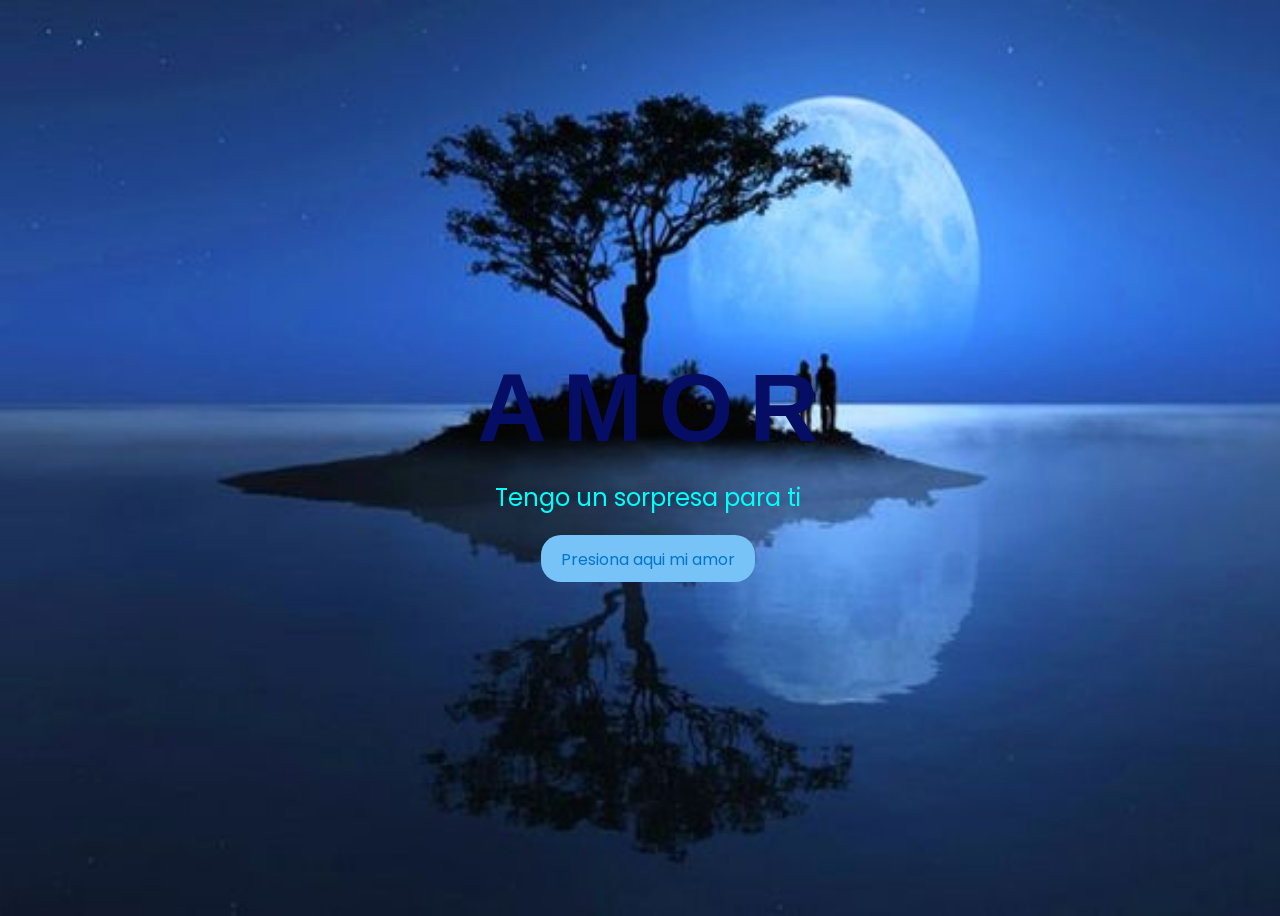
<file: index.html>
<!DOCTYPE html>
<html lang="en">
<head>
    <meta charset="UTF-8">
    <meta http-equiv="X-UA-Compatible" content="IE=edge">
    <meta name="viewport" content="width=device-width, initial-scale=1.0">
    <link rel="stylesheet" href="css/style.css">
    <title>aascm</title>
    <script  defer src="https://app.embed.im/snow.js"></script>
</head>
<body>
    <audio autoplay loop>
        <source src="songs/music-1.mp3" type="audio/mpeg">
    </audio>
    <div class="greetings">

        <span>A</span>
        <span>M</span>
        <span>O</span>
        <span>R</span>
    </div>
    <div class="greetings">
        <span></span>
        <span></span>
        <span></span>
        <span></span>
        <span></span>
        <span></span>
    </div>
    <div class="description">
        <span>Tengo un sorpresa para ti</span>
    </div>
    <div class="button">
        <button>
            <a href="index02.html">Presiona aqui mi amor</a>
        </button>
        
    </div>
</body>

</html>
</file>
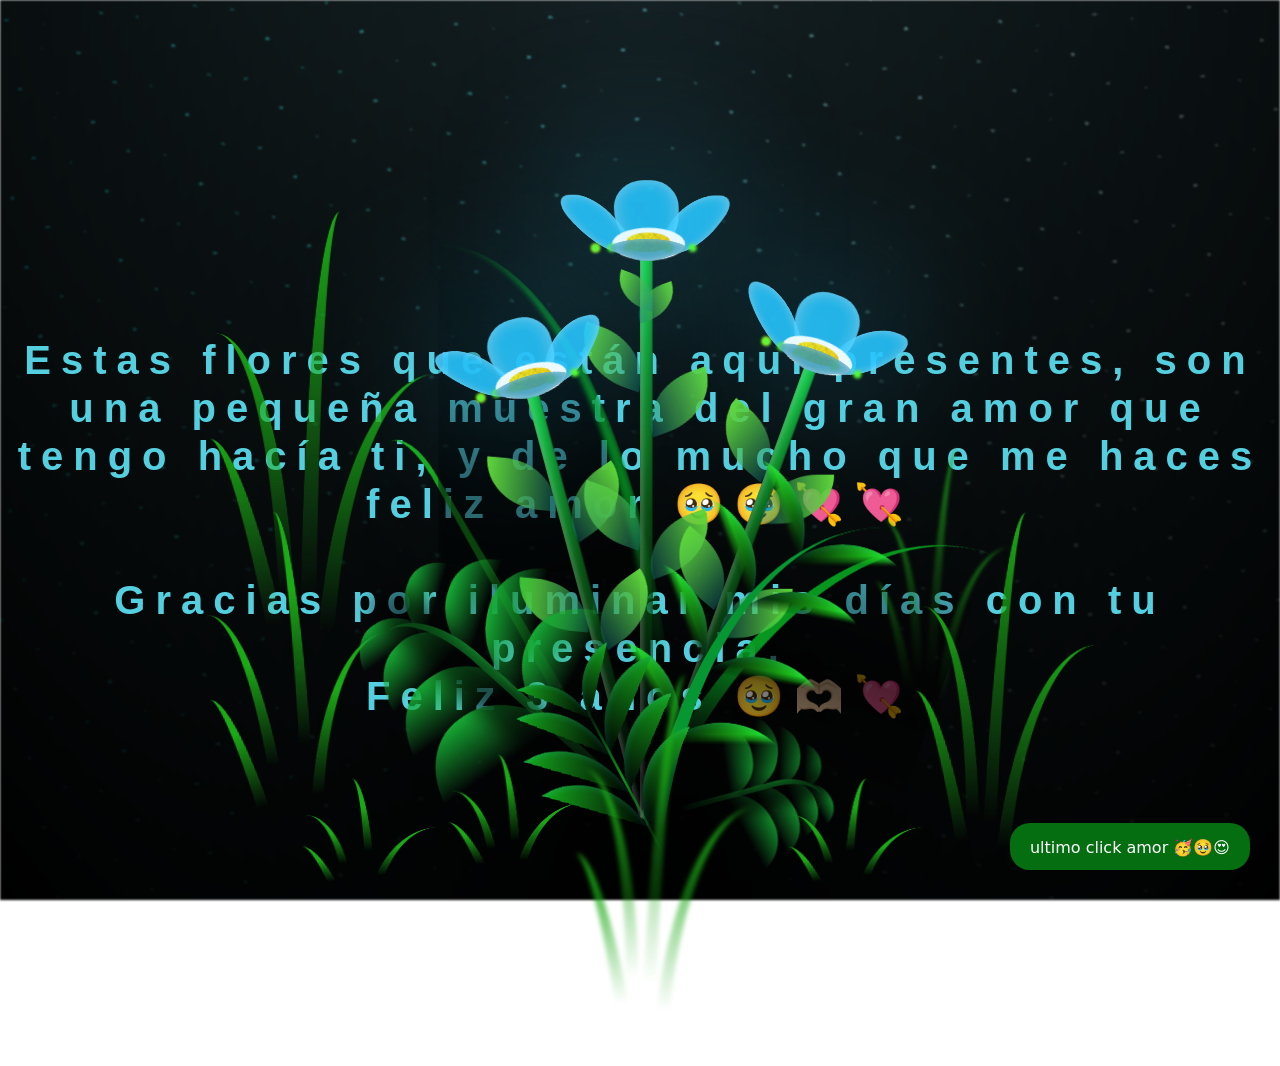
<file: flower.html>
<!DOCTYPE html>
<html lang="es">
  <head>
    <meta charset="UTF-8" />
    <meta http-equiv="X-UA-Compatible" content="IE=edge" />
    <meta name="viewport" content="width=device-width, initial-scale=1.0" />
    <link rel="stylesheet" href="css/main1.css" />
    <link href="https://cdn.jsdelivr.net/npm/bootstrap@5.3.3/dist/css/bootstrap.min.css" rel="stylesheet" integrity="sha384-QWTKZyjpPEjISv5WaRU9OFeRpok6YctnYmDr5pNlyT2bRjXh0JMhjY6hW+ALEwIH" crossorigin="anonymous">
    
    <title>Flower</title>
    <style>
      /* Estilos para el contenedor principal */
      .button-container {
          position: fixed;
          bottom: 20px;
          right: 20px;
          z-index: 1000; /* Asegura que el botón esté por encima del contenido */
      }

      /* Estilos para el botón */
      .button {
          padding: 10px; /* Ajusta el relleno según tu preferencia */
          font-size: 15px; /* Tamaño de fuente */
      }

      /* Estilo para el botón dentro del contenedor */
      .button button {
          background-color: rgb(4, 110, 17); /* Fondo azul */
          border: none; /* Sin bordes */
          padding: 10px 20px; /* Ajusta el relleno según tu preferencia */
          font-size: 18px; /* Tamaño de fuente */
          cursor: pointer;
          border-radius: 20px; /* Esquinas redondeadas */
          transition: background-color 0.3s ease-in-out; /* Transición suave para el color de fondo */
      }

      /* Estilo para el enlace dentro del botón */
      .button button a {
          text-decoration: none; /* Elimina el subrayado del enlace */
          color: #fff; /* Color del texto dentro del botón */
      }

      /* Efecto de resplandor al pasar el cursor sobre el botón */
      .button button:hover {
          background-color: rgb(0, 255, 76); /* Cambia el color de fondo al pasar el mouse */
          box-shadow: 0 0 10px rgb(7, 93, 20), 0 0 20px rgb(5, 102, 20), 0 0 30px rgb(6, 103, 30); /* Efecto de resplandor */
      }
  </style>
  </head>
  <body class="container">

    <audio id="audio" src="songs/music-4.mp3" autoplay></audio>
    
    <h1 class="titulo">Estas flores que están aquí presentes, son una pequeña muestra del gran amor que tengo hacía ti, y de lo mucho que me haces feliz amor 🥹🥹💘💘  <br> <br>
      Gracias por iluminar mis días con tu presencia. <br>
    Feliz 3 años 🥹🫶🏼💘</h1>
    <div class="night"></div>
    <div class="flowers">
      <div class="flower flower--1">
        <div class="flower__leafs flower__leafs--1">
          <div class="flower__leaf flower__leaf--1"></div>
          <div class="flower__leaf flower__leaf--2"></div>
          <div class="flower__leaf flower__leaf--3"></div>
          <div class="flower__leaf flower__leaf--4"></div>
          <div class="flower__white-circle"></div>

          <div class="flower__light flower__light--1"></div>
          <div class="flower__light flower__light--2"></div>
          <div class="flower__light flower__light--3"></div>
          <div class="flower__light flower__light--4"></div>
          <div class="flower__light flower__light--5"></div>
          <div class="flower__light flower__light--6"></div>
          <div class="flower__light flower__light--7"></div>
          <div class="flower__light flower__light--8"></div>
        </div>
        <div class="flower__line">
          <div class="flower__line__leaf flower__line__leaf--1"></div>
          <div class="flower__line__leaf flower__line__leaf--2"></div>
          <div class="flower__line__leaf flower__line__leaf--3"></div>
          <div class="flower__line__leaf flower__line__leaf--4"></div>
          <div class="flower__line__leaf flower__line__leaf--5"></div>
          <div class="flower__line__leaf flower__line__leaf--6"></div>
        </div>
      </div>

      <div class="flower flower--2">
        <div class="flower__leafs flower__leafs--2">
          <div class="flower__leaf flower__leaf--1"></div>
          <div class="flower__leaf flower__leaf--2"></div>
          <div class="flower__leaf flower__leaf--3"></div>
          <div class="flower__leaf flower__leaf--4"></div>
          <div class="flower__white-circle"></div>

          <div class="flower__light flower__light--1"></div>
          <div class="flower__light flower__light--2"></div>
          <div class="flower__light flower__light--3"></div>
          <div class="flower__light flower__light--4"></div>
          <div class="flower__light flower__light--5"></div>
          <div class="flower__light flower__light--6"></div>
          <div class="flower__light flower__light--7"></div>
          <div class="flower__light flower__light--8"></div>
        </div>
        <div class="flower__line">
          <div class="flower__line__leaf flower__line__leaf--1"></div>
          <div class="flower__line__leaf flower__line__leaf--2"></div>
          <div class="flower__line__leaf flower__line__leaf--3"></div>
          <div class="flower__line__leaf flower__line__leaf--4"></div>
        </div>
      </div>

      <div class="flower flower--3">
        <div class="flower__leafs flower__leafs--3">
          <div class="flower__leaf flower__leaf--1"></div>
          <div class="flower__leaf flower__leaf--2"></div>
          <div class="flower__leaf flower__leaf--3"></div>
          <div class="flower__leaf flower__leaf--4"></div>
          <div class="flower__white-circle"></div>

          <div class="flower__light flower__light--1"></div>
          <div class="flower__light flower__light--2"></div>
          <div class="flower__light flower__light--3"></div>
          <div class="flower__light flower__light--4"></div>
          <div class="flower__light flower__light--5"></div>
          <div class="flower__light flower__light--6"></div>
          <div class="flower__light flower__light--7"></div>
          <div class="flower__light flower__light--8"></div>
        </div>
        <div class="flower__line">
          <div class="flower__line__leaf flower__line__leaf--1"></div>
          <div class="flower__line__leaf flower__line__leaf--2"></div>
          <div class="flower__line__leaf flower__line__leaf--3"></div>
          <div class="flower__line__leaf flower__line__leaf--4"></div>
        </div>
      </div>

      <div class="grow-ans" style="--d: 1.2s">
        <div class="flower__g-long">
          <div class="flower__g-long__top"></div>
          <div class="flower__g-long__bottom"></div>
        </div>
      </div>

      <div class="growing-grass">
        <div class="flower__grass flower__grass--1">
          <div class="flower__grass--top"></div>
          <div class="flower__grass--bottom"></div>
          <div class="flower__grass__leaf flower__grass__leaf--1"></div>
          <div class="flower__grass__leaf flower__grass__leaf--2"></div>
          <div class="flower__grass__leaf flower__grass__leaf--3"></div>
          <div class="flower__grass__leaf flower__grass__leaf--4"></div>
          <div class="flower__grass__leaf flower__grass__leaf--5"></div>
          <div class="flower__grass__leaf flower__grass__leaf--6"></div>
          <div class="flower__grass__leaf flower__grass__leaf--7"></div>
          <div class="flower__grass__leaf flower__grass__leaf--8"></div>
          <div class="flower__grass__overlay"></div>
        </div>
      </div>

      <div class="growing-grass">
        <div class="flower__grass flower__grass--2">
          <div class="flower__grass--top"></div>
          <div class="flower__grass--bottom"></div>
          <div class="flower__grass__leaf flower__grass__leaf--1"></div>
          <div class="flower__grass__leaf flower__grass__leaf--2"></div>
          <div class="flower__grass__leaf flower__grass__leaf--3"></div>
          <div class="flower__grass__leaf flower__grass__leaf--4"></div>
          <div class="flower__grass__leaf flower__grass__leaf--5"></div>
          <div class="flower__grass__leaf flower__grass__leaf--6"></div>
          <div class="flower__grass__leaf flower__grass__leaf--7"></div>
          <div class="flower__grass__leaf flower__grass__leaf--8"></div>
          <div class="flower__grass__overlay"></div>
        </div>
      </div>

      <div class="grow-ans" style="--d: 2.4s">
        <div class="flower__g-right flower__g-right--1">
          <div class="leaf"></div>
        </div>
      </div>

      <div class="grow-ans" style="--d: 2.8s">
        <div class="flower__g-right flower__g-right--2">
          <div class="leaf"></div>
        </div>
      </div>

      <div class="grow-ans" style="--d: 2.8s">
        <div class="flower__g-front">
          <div
            class="flower__g-front__leaf-wrapper flower__g-front__leaf-wrapper--1"
          >
            <div class="flower__g-front__leaf"></div>
          </div>
          <div
            class="flower__g-front__leaf-wrapper flower__g-front__leaf-wrapper--2"
          >
            <div class="flower__g-front__leaf"></div>
          </div>
          <div
            class="flower__g-front__leaf-wrapper flower__g-front__leaf-wrapper--3"
          >
            <div class="flower__g-front__leaf"></div>
          </div>
          <div
            class="flower__g-front__leaf-wrapper flower__g-front__leaf-wrapper--4"
          >
            <div class="flower__g-front__leaf"></div>
          </div>
          <div
            class="flower__g-front__leaf-wrapper flower__g-front__leaf-wrapper--5"
          >
            <div class="flower__g-front__leaf"></div>
          </div>
          <div
            class="flower__g-front__leaf-wrapper flower__g-front__leaf-wrapper--6"
          >
            <div class="flower__g-front__leaf"></div>
          </div>
          <div
            class="flower__g-front__leaf-wrapper flower__g-front__leaf-wrapper--7"
          >
            <div class="flower__g-front__leaf"></div>
          </div>
          <div
            class="flower__g-front__leaf-wrapper flower__g-front__leaf-wrapper--8"
          >
            <div class="flower__g-front__leaf"></div>
          </div>
          <div class="flower__g-front__line"></div>
        </div>
      </div>

      <div class="grow-ans" style="--d: 3.2s">
        <div class="flower__g-fr">
          <div class="leaf"></div>
          <div class="flower__g-fr__leaf flower__g-fr__leaf--1"></div>
          <div class="flower__g-fr__leaf flower__g-fr__leaf--2"></div>
          <div class="flower__g-fr__leaf flower__g-fr__leaf--3"></div>
          <div class="flower__g-fr__leaf flower__g-fr__leaf--4"></div>
          <div class="flower__g-fr__leaf flower__g-fr__leaf--5"></div>
          <div class="flower__g-fr__leaf flower__g-fr__leaf--6"></div>
          <div class="flower__g-fr__leaf flower__g-fr__leaf--7"></div>
          <div class="flower__g-fr__leaf flower__g-fr__leaf--8"></div>
        </div>
      </div>

      <div class="long-g long-g--0">
        <div class="grow-ans" style="--d: 3s">
          <div class="leaf leaf--0"></div>
        </div>
        <div class="grow-ans" style="--d: 2.2s">
          <div class="leaf leaf--1"></div>
        </div>
        <div class="grow-ans" style="--d: 3.4s">
          <div class="leaf leaf--2"></div>
        </div>
        <div class="grow-ans" style="--d: 3.6s">
          <div class="leaf leaf--3"></div>
        </div>
      </div>

      <div class="long-g long-g--1">
        <div class="grow-ans" style="--d: 3.6s">
          <div class="leaf leaf--0"></div>
        </div>
        <div class="grow-ans" style="--d: 3.8s">
          <div class="leaf leaf--1"></div>
        </div>
        <div class="grow-ans" style="--d: 4s">
          <div class="leaf leaf--2"></div>
        </div>
        <div class="grow-ans" style="--d: 4.2s">
          <div class="leaf leaf--3"></div>
        </div>
      </div>

      <div class="long-g long-g--2">
        <div class="grow-ans" style="--d: 4s">
          <div class="leaf leaf--0"></div>
        </div>
        <div class="grow-ans" style="--d: 4.2s">
          <div class="leaf leaf--1"></div>
        </div>
        <div class="grow-ans" style="--d: 4.4s">
          <div class="leaf leaf--2"></div>
        </div>
        <div class="grow-ans" style="--d: 4.6s">
          <div class="leaf leaf--3"></div>
        </div>
      </div>

      <div class="long-g long-g--3">
        <div class="grow-ans" style="--d: 4s">
          <div class="leaf leaf--0"></div>
        </div>
        <div class="grow-ans" style="--d: 4.2s">
          <div class="leaf leaf--1"></div>
        </div>
        <div class="grow-ans" style="--d: 3s">
          <div class="leaf leaf--2"></div>
        </div>
        <div class="grow-ans" style="--d: 3.6s">
          <div class="leaf leaf--3"></div>
        </div>
      </div>

      <div class="long-g long-g--4">
        <div class="grow-ans" style="--d: 4s">
          <div class="leaf leaf--0"></div>
        </div>
        <div class="grow-ans" style="--d: 4.2s">
          <div class="leaf leaf--1"></div>
        </div>
        <div class="grow-ans" style="--d: 3s">
          <div class="leaf leaf--2"></div>
        </div>
        <div class="grow-ans" style="--d: 3.6s">
          <div class="leaf leaf--3"></div>
        </div>
      </div>

      <div class="long-g long-g--5">
        <div class="grow-ans" style="--d: 4s">
          <div class="leaf leaf--0"></div>
        </div>
        <div class="grow-ans" style="--d: 4.2s">
          <div class="leaf leaf--1"></div>
        </div>
        <div class="grow-ans" style="--d: 3s">
          <div class="leaf leaf--2"></div>
        </div>
        <div class="grow-ans" style="--d: 3.6s">
          <div class="leaf leaf--3"></div>
        </div>
      </div>

      <div class="long-g long-g--6">
        <div class="grow-ans" style="--d: 4.2s">
          <div class="leaf leaf--0"></div>
        </div>
        <div class="grow-ans" style="--d: 4.4s">
          <div class="leaf leaf--1"></div>
        </div>
        <div class="grow-ans" style="--d: 4.6s">
          <div class="leaf leaf--2"></div>
        </div>
        <div class="grow-ans" style="--d: 4.8s">
          <div class="leaf leaf--3"></div>
        </div>
      </div>

      <div class="long-g long-g--7">
        <div class="grow-ans" style="--d: 3s">
          <div class="leaf leaf--0"></div>
        </div>
        <div class="grow-ans" style="--d: 3.2s">
          <div class="leaf leaf--1"></div>
        </div>
        <div class="grow-ans" style="--d: 3.5s">
          <div class="leaf leaf--2"></div>
        </div>
        <div class="grow-ans" style="--d: 3.6s">
          <div class="leaf leaf--3"></div>
        </div>

      </div>
    </div>
   
 <!-- Botón -->
 <div class="button-container">
  <div class="button">
      <button>
          <a href="index5.html" style="text-decoration: none; color: white;">ultimo click amor 🥳🥹😍</a>
      </button>
  </div>
</div>

    <script src="js/anim.js"></script>
    <script src="js/main1.js"></script>
    <script src="https://cdn.jsdelivr.net/npm/bootstrap@5.3.3/dist/js/bootstrap.bundle.min.js" integrity="sha384-YvpcrYf0tY3lHB60NNkmXc5s9fDVZLESaAA55NDzOxhy9GkcIdslK1eN7N6jIeHz" crossorigin="anonymous"></script>
   
  </body>
</html>
</file>
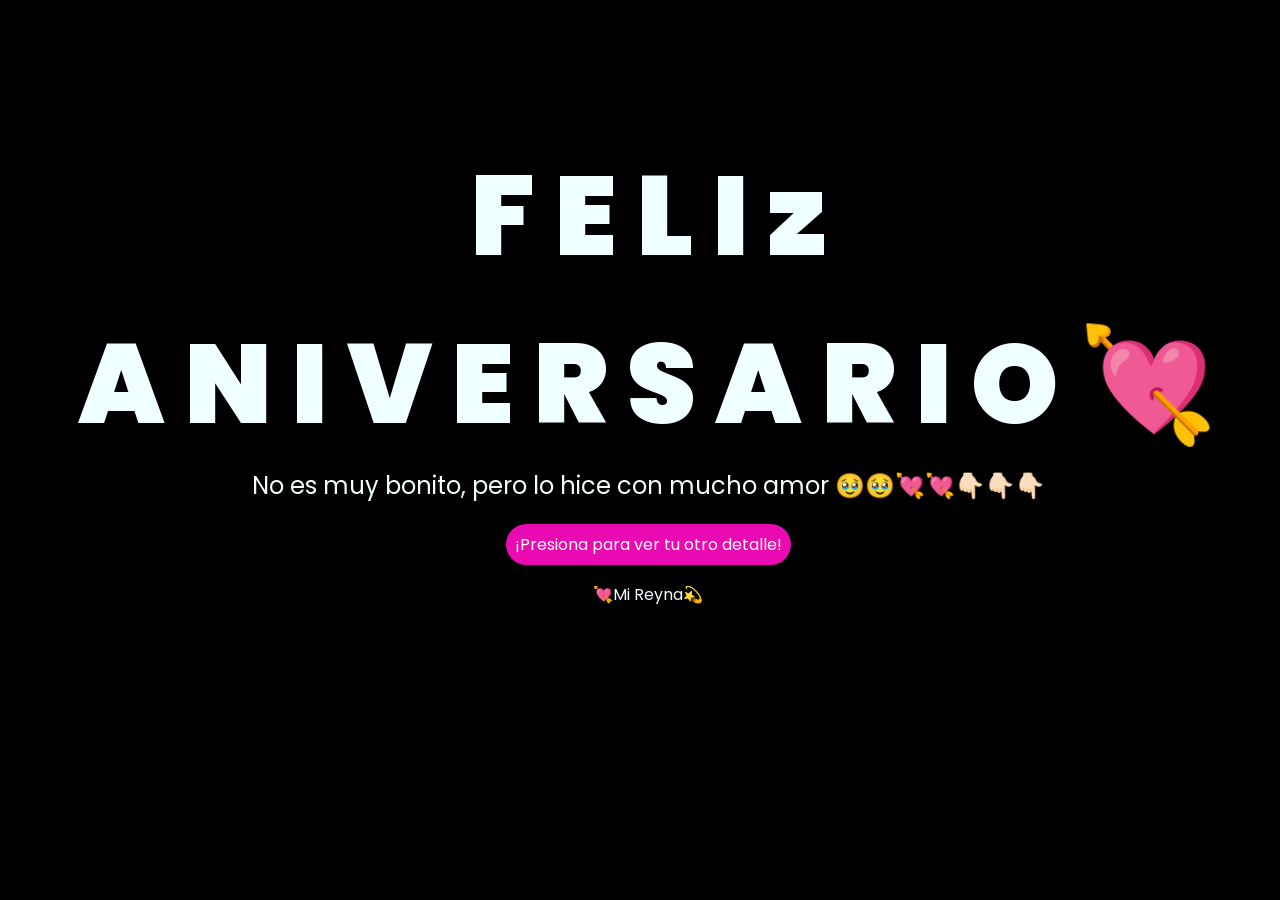
<file: index02.html>
<!DOCTYPE html>
<html lang="es">

<head>
    <meta charset="UTF-8">
    <meta http-equiv="X-UA-Compatible" content="IE=edge">
    <meta name="viewport" content="width=device-width, initial-scale=1.0">
    <link rel="stylesheet" href="css/estilos1.css">
   
    <link rel="icon" href="images/flowers.png" type="image/x-icon">
    <title>Flowers</title>
</head>

<body> 
    <audio autoplay loop>
        <source src="songs/music-5.mp3" type="audio/mpeg">
    </audio>
    <div>
    <center class="greetings"> 
        <span>F</span>
        <span>E</span>
        <span>L</span>
        <span>I</span>
        <span>z</span>
    </center>
       <center class="greetings"> <span>A</span>
        <span>N</span>
        <span>I</span>
        <span>V</span>
        <span>E</span>
        <span>R</span>
        <span>S</span>
        <span>A</span>
        <span>R</span>
        <span>I</span>
        <span>O</span>
        <span>💘</span>
    </center>
    </div>
    <div class="description">
        <span>No es muy bonito, pero lo hice con mucho amor 🥹🥹💘💘👇🏻👇🏻👇🏻</span>
    </div>
    <div class="button">
        <button class="botones">
            <a href="rubi.html" style="color: #fff;">¡Presiona para ver tu otro detalle!</a>
        </button>
    </div>

    <!-- Créditos -->
    <div class="credits">
        <p>💘Mi Reyna💫</p>
    </div>
</body>

</html>
</file>
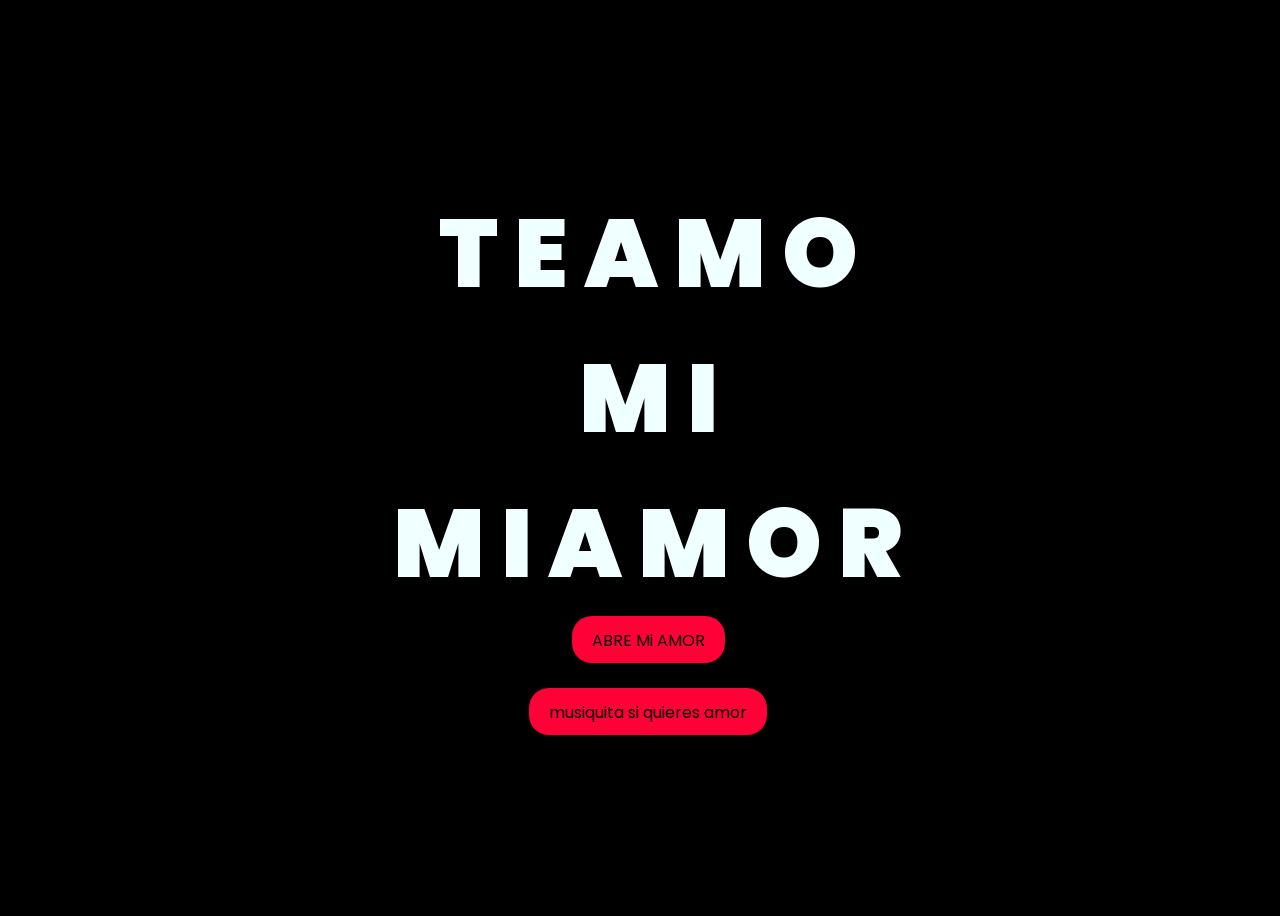
<file: index03.html>
<!DOCTYPE html>
<html lang="en">
<head>
    <meta charset="UTF-8">
    <meta http-equiv="X-UA-Compatible" content="IE=edge">
    <meta name="viewport" content="width=device-width, initial-scale=1.0">
    <link rel="stylesheet" href="css/style03.css">
    <title>TE AMO MUCHO</title>
</head>
<body>
    
    <div class="greetings">

        <span>T</span>
        <span>E</span>
        <span>A</span>
        <span>M</span>
        <span>O</span> 
    </div>
    <div class="greetings">
        <span>M</span>
        <span>I</span>
    </div>
    <div class="greetings">
        <span>M</span>
        <span>I</span>
        <span>A</span>
        <span>M</span>
        <span>O</span>
        <span>R</span>
        <span></span>
        <span></span>
    </div>
    <div class="greetings">
        <span></span>
        <span></span>
        <span></span> 
        <span></span>
        <span></span>
        <span></span>
    </div>
    <div class="button">
        <button>
            <a href="mensaje.html">ABRE Mi AMOR</a>
        </button>
        
    </div>
</br>
    <div class="button">
        <button>
            <a href="indexM.html">musiquita si quieres amor</a>
        </button>
    </div>
</body>
</html>
</file>
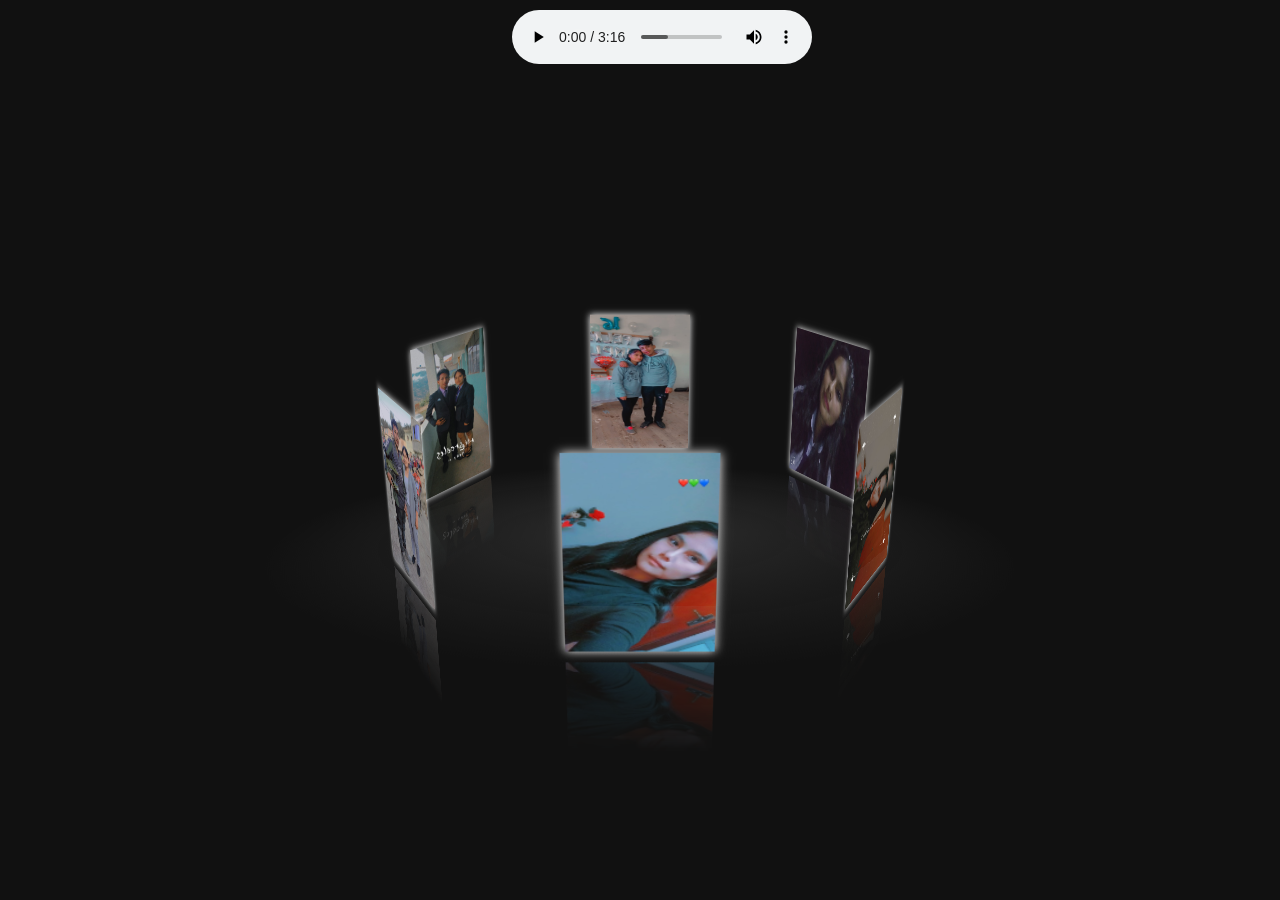
<file: index5.html>
<!DOCTYPE html>
<html lang="en" >
<head>
  <meta charset="UTF-8">
  <title>Carousel 3d encoded</title>
  <link rel="stylesheet" href="css/style3.css">

</head>
<body>
  

<div id="drag-container">
  <div id="spin-container">

    <img src="./images/1.jpg" alt="">
    <img src="./images/2.jpg" alt="">
    <img src="./images/3.jpg" alt="">
    <img src="./images/4.jpg" alt="">
    <img src="./images/5.jpg" alt="">
    <img src="./images/6.jpg" alt="">
    

  

  </div>
  <div id="ground"></div>
</div>
<div>
  <div id="music-container"></div>
</div>


  <script  src="js/script3.js"></script>
</body>
</html>
</file>
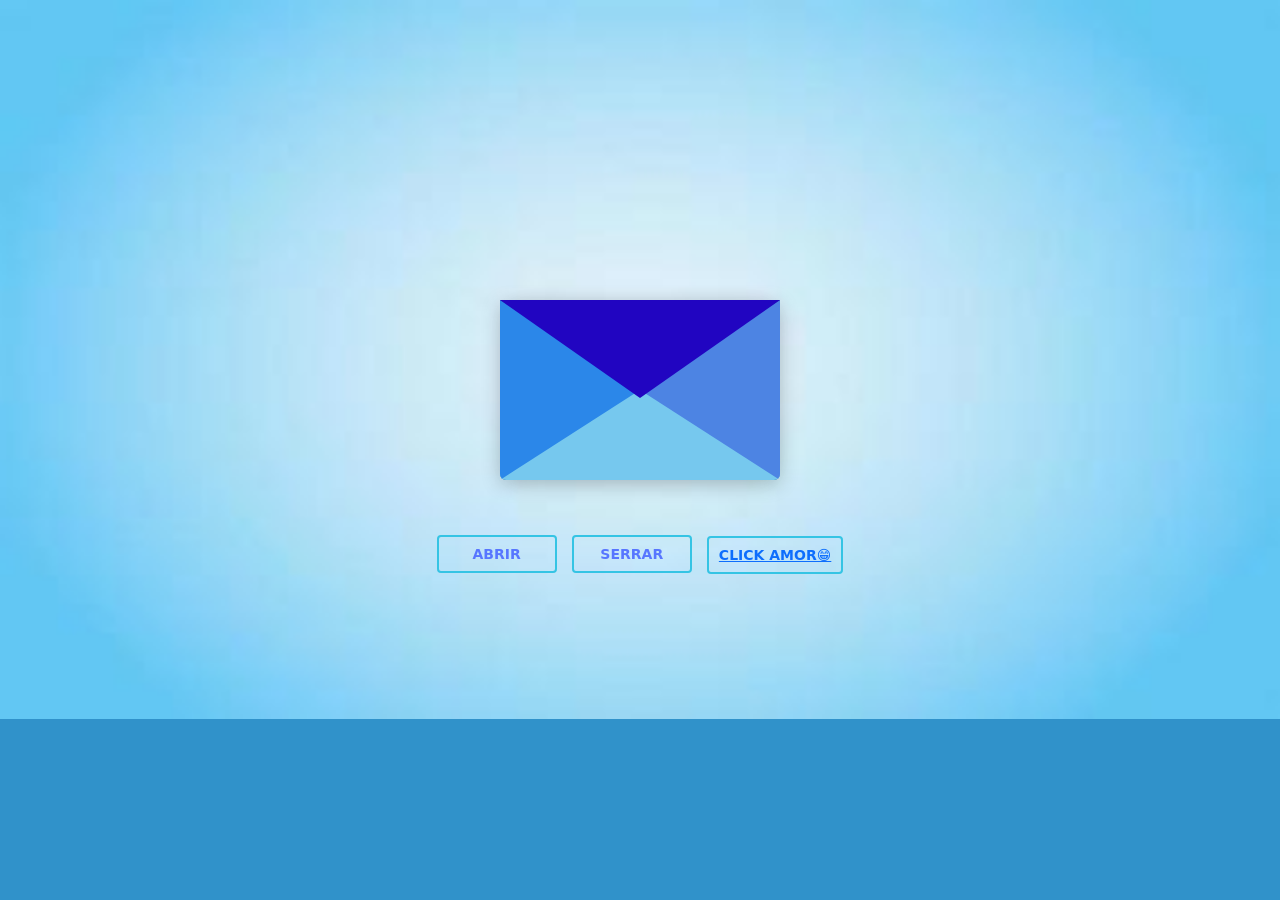
<file: mensaje.html>
<!DOCTYPE html>
<html lang="en" >
<head>
  <meta charset="UTF-8">
  <title>heart letter by alexx_deev</title>
  <link rel="stylesheet" href="css/estilos.css">
  <link href="https://cdn.jsdelivr.net/npm/bootstrap@5.3.3/dist/css/bootstrap.min.css" rel="stylesheet" integrity="sha384-QWTKZyjpPEjISv5WaRU9OFeRpok6YctnYmDr5pNlyT2bRjXh0JMhjY6hW+ALEwIH" crossorigin="anonymous">

  <style>
    body {
        /* Establece la imagen de fondo */
        background-image: url('images/fondo.jpg');
        /* Ajusta la forma en que la imagen se muestra */
        background-size: cover; /* Cubre todo el área del cuerpo */
        background-repeat: no-repeat; /* Evita que la imagen se repita */
        /* Opcional: añade un color de fondo como respaldo */
        background-color: #3092ca; /* Color de fondo por si la imagen no carga */
    }
</style>


</head>

<body>
    <audio autoplay loop>
        <source src="songs/music-14.mp3" type="audio/mpeg">
    </audio>
<div class="envlope-wrapper">
    <div id="envelope" class="close">
        <div class="front flap"></div>
        <div class="front pocket"></div>
        <div class="letter">
            <div class="words line1"></div>
            <div class="words line2"></div>
            <div class="words line3"></div>
            <div class="words line4"></div>
        </div>
        <div class="hearts">
            <div class="heart a1"></div>
            <div class="heart a2"></div>
            <div class="heart a3"></div>
        </div>
    </div>
</div>
<div class="reset">
    <button id="open">Abrir</button>
    <button id="reset">Serrar</button>

    <button type="button" class="btn btn-outline-primary">
        <a href="index4.html">click amor😁</a>
    </button>
</div>

  <script src='https://cdnjs.cloudflare.com/ajax/libs/jquery/3.5.1/jquery.min.js'></script>
  <script  src="js/script2.js"></script>
  <script src="https://cdn.jsdelivr.net/npm/bootstrap@5.3.3/dist/js/bootstrap.bundle.min.js" integrity="sha384-YvpcrYf0tY3lHB60NNkmXc5s9fDVZLESaAA55NDzOxhy9GkcIdslK1eN7N6jIeHz" crossorigin="anonymous"></script>
</body>
</html>
</file>
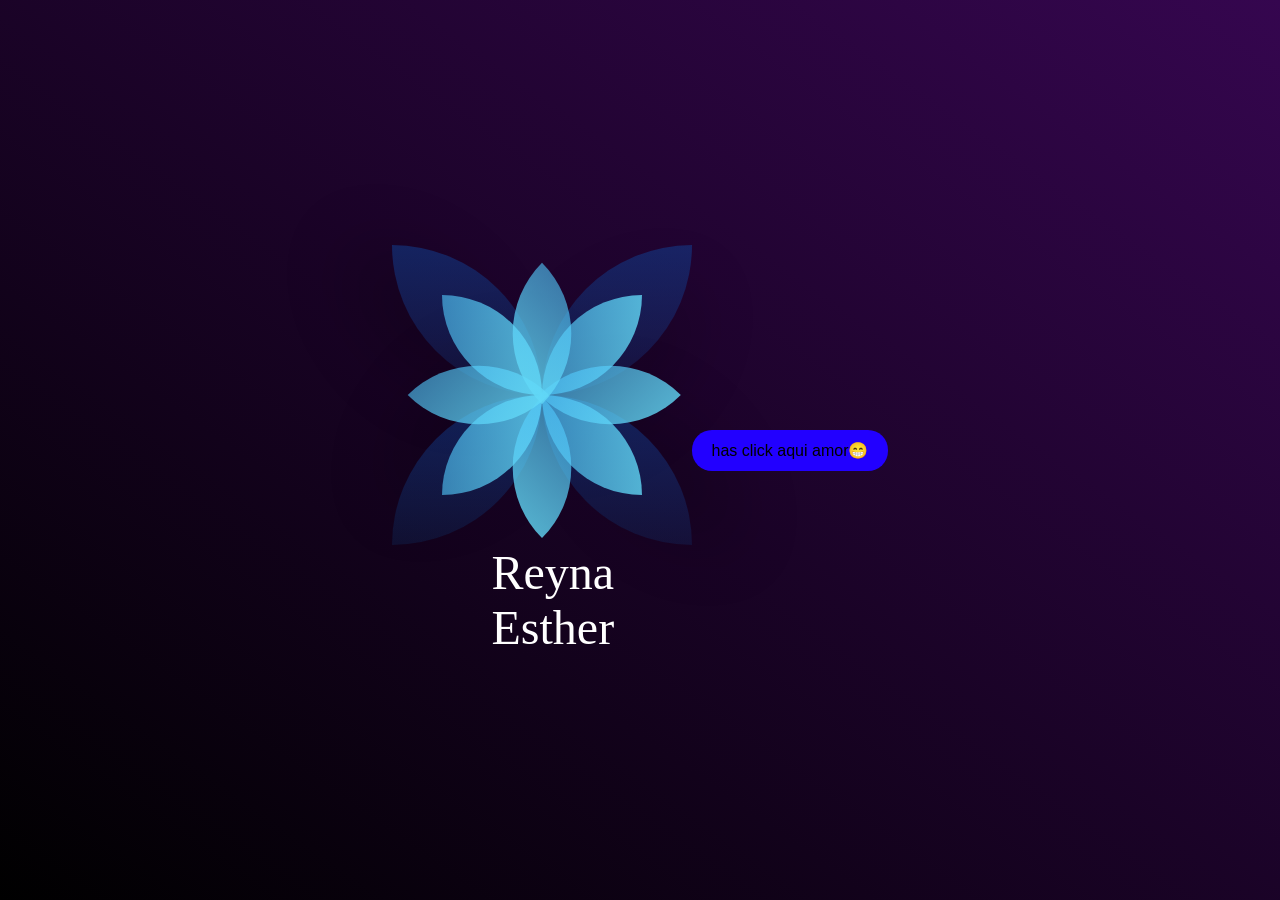
<file: rubi.html>
<!DOCTYPE html>
<head>
  <meta charset='UTF-8'>
  <title>Rubi</title>
  <style>
        * {
      margin: 0;
      padding: 0;
    }

    /* body */
    .flower-content {
      background:linear-gradient(to top right, #000000, #35064f);
      align-items: center;
      display: flex;
      height: 100vh;      
      justify-content: center;      
      width: 100vw;
    }
    
    .flower {
      display: grid;
      grid-template-columns: repeat(6, 50px);
      grid-template-rows: repeat(6, 50px);
    }

    .PetaloG {
      animation: 1000ms showPetals linear forwards;
      background: linear-gradient(to bottom, rgba(10, 83, 178, 0.4), rgba(7, 71, 135, 0.2));
      opacity: 0;
    }

    .PetaloC {
      animation: 1000ms showPetals linear forwards;
      background-image: linear-gradient(to left, rgba(98, 217, 247, 0.8) 0%, rgba(81, 202, 254, 0.6) 100%);
      opacity: 0;
    }

    .PetaloG1 {
      border-radius: 100% 0;
      box-shadow: 0 2.75em 4.5em rgba(0, 0, 0, .2);
      grid-column: 4/-1;
      grid-row: 1/4;      
    }

    .PetaloG2 {
      animation-delay: 200ms;
      box-shadow: 2.75em 0 4.5em rgba(0,0,0,.2);
      border-radius: 0 100%;
      grid-column: 4/-1;
      grid-row: 4/-1;
    }
 
    .PetaloG3{
      animation-delay: 400ms;
      border-radius: 100% 0;
      box-shadow: 0 -2.75em 4.5em rgba(0,0,0,.2);
      grid-column: 1/4;
      grid-row: 4 / -1;      
    }

    .PetaloG4 {
      animation-delay: 600ms;
      border-radius: 0 100%;
      box-shadow: -2.75em 0 4.5em rgba(0,0,0,.2);
      grid-column: 1/4;
      grid-row: 1/4;
    }

    .PetaloC1 {
      animation-delay: 800ms;
      border-radius: 100% 0; 
      grid-column: 4/6;
      grid-row: 2/4;
    }

    .PetaloC2 {
      animation-delay: 1000ms;
      border-radius: 100% 0;
      grid-column: 4/6;
      grid-row: 3/5;
      transform: rotate(45deg) translate(0.8rem, -0.8rem);
    }

    .PetaloC3 {
      animation-delay: 1200ms;
      border-radius: 0 100%;
      grid-column: 4/6;
      grid-row: 4/6;
    }

    .PetaloC4 {
      animation-delay: 1400ms;
      border-radius: 100% 0;
      grid-column: 3/5;
      grid-row: 3/5;
      transform: rotate(135deg) translate(3.2rem, -3.2rem);
    }

    .PetaloC5 {
      animation-delay: 1600ms;
      border-radius: 100% 0;
      grid-column: 2/4;
      grid-row: 4/6;
    }

    .PetaloC6 {
      animation-delay: 1800ms;
      border-radius: 100% 0;
      grid-column: 2/4;
      grid-row: 3/5;
      transform: rotate(45deg) translate(-0.6rem, 0.6rem);
    }

    .PetaloC7 {
      animation-delay: 2000ms;
      border-radius: 0 100%;
      grid-column: 2/4;
      grid-row: 2/4;
    }

    .PetaloC8 {
      animation-delay: 2200ms;
      border-radius: 100% 0;
      grid-column: 3/5;
      grid-row: 1/3;
      transform: rotate(135deg) translate(1.7rem, -1.7rem);
    }

    .postxt{
        position: absolute;
        top: 70%;
        left: 47%;
    }

    .txt{
        color: #fff;
        font-family: Edwardian Script ITC;
        font-size: xxx-large;
        margin-left: 100px;
    }
@keyframes showPetals {
    from {opacity: 0;}
    to {opacity: 1;}
}




.button a{
    text-decoration: none;
    font-size: 1rem;
    color: #111;
}

@media screen and (max-width:574px){
    .greetings{
        display: block;
        font-size: 3rem;
        font-weight: 500;
        text-align: center;
    }
    .description{
        font-size: 1rem;
    }
    
    .button a{
        font-size: .5rem;
    }
}

.description{
    color: #00b3ff;
}

/* Estilo para el botón */
.button button {
    background-color: rgb(34, 0, 255); /* Fondo amarillo */
    border: none; /* Sin bordes */
    padding: 10px 20px; /* Ajusta el relleno según tu preferencia */
    font-size: 18px; /* Tamaño de fuente */
    cursor: pointer;
    position: relative; /* Necesario para el resplandor */
    border-radius: 20px; /* Esquinas redondeadas */
    transition: background-color 0.3s ease-in-out; /* Transición suave para el color de fondo */
  }
  
  /* Estilo para el enlace dentro del botón */
  .button button a {
    text-decoration: none; /* Elimina el subrayado del enlace */
    color: inherit; /* Hereda el color del texto del botón */
  }
  
  /* Efecto de resplandor al pasar el cursor sobre el botón */
  .button button:hover {
    background-color: rgb(0, 34, 255); /* Cambia el color de fondo al pasar el mouse a naranja */
    box-shadow: 0 0 10px rgb(4, 0, 255), 0 0 20px rgb(34, 0, 255), 0 0 30px rgb(81, 0, 255); /* Efecto de resplandor amarillo */
  }
  </style>

</head>

<body>
  <main class="flower-content">
  <section class="flower">
    <div class="PetaloG PetaloG1"></div>
    <div class="PetaloG PetaloG2"></div>
    <div class="PetaloG PetaloG3"></div>
    <div class="PetaloG PetaloG4"></div>
    <div class="PetaloC PetaloC1"></div>
    <div class="PetaloC PetaloC2"></div>
    <div class="PetaloC PetaloC3"></div>
    <div class="PetaloC PetaloC4"></div>
    <div class="PetaloC PetaloC5"></div>
    <div class="PetaloC PetaloC6"></div>
    <div class="PetaloC PetaloC7"></div>
    <div class="PetaloC PetaloC8"></div>
    <span class="txt">Reyna Esther</span>
  </section>
  <div class="button">
    <button>
        <a href="index03.html">has click aqui amor😁</a>
    </button>
  </div>
 </main>
 
</div>


</body>

</html>
</file>
<file: css/style.css>
@import url('https://fonts.googleapis.com/css2?family=Poppins:ital,wght@0,500;1,900&display=swap');

* {
    font-family: 'Poppins', sans-serif;
}

body {
    color: #0f46c8; /* Color celeste */
    width: 100%;
    height: 100vh;
    display: flex;
    flex-direction: column;
    align-items: center;
    justify-content: center;
    /*background-color: #000;  Fondo negro */
    background-image: url('../images/imagen.jpg'); /* Ruta relativa a la imagen de fondo */
    background-size: cover; /* Ajusta el tamaño de la imagen para cubrir todo el body */
    background-position: center; /* Centra la imagen en el body */
}


.greetings {
    font-size: 6rem;
    font-weight: 900;
    color: #050d65; /* Color celeste */
}

.greetings > span {
    animation: glow 2.5s ease-in-out infinite;
    font-family: Impact, sans-serif; /* Aplicar la fuente Impact */
}

@keyframes glow {
    0%, 100% {
        color: #050d65; /* Color celeste */
        text-shadow: 0 0 12px #18a0d6, 0 0 50px #18a0d6, 0 0 100px #2200ff;
    }
    10%, 90% {
        color: #00ccff; /* Azul */
        text-shadow: none;
    }
}

.greetings > span:nth-child(2) {
    animation-delay: .3s;
}

.greetings > span:nth-child(3) {
    animation-delay: .5s;
}

.greetings > span:nth-child(4) {
    animation-delay: .7s;
}

.greetings > span:nth-child(5) {
    animation-delay: .9s;
}

.description {
    font-size: 1.5rem;
    margin-bottom: 20px;
    color: #00fffb; /* Color celeste */
    font-family: Impact, sans-serif;
}

.button a {
    text-decoration: none;
    font-size: 1rem;
    color: #0077cc; /* Color celeste */
}

@media screen and (max-width: 574px) {
    .greetings {
        display: block;
        font-size: 3rem;
        font-weight: 500;
        text-align: center;
    }

    .description {
        font-size: 1rem;
    }

    .button a {
        font-size: .5rem;
    }
}

/* Estilo para el botón */
.button button {
    background-color: #77c2f7; /* Fondo celeste */
    border: none;
    padding: 10px 20px;
    font-size: 18px;
    cursor: pointer;
    position: relative;
    border-radius: 20px;
    transition: background-color 0.3s ease-in-out;
    color: #090000; /* Color blanco para el texto del botón */
}

/* Efecto de resplandor al pasar el cursor sobre el botón */
.button button:hover {
    background-color: #62afbe; /* Cambia el fondo a azul al pasar el mouse */
    box-shadow: 0 0 10px #4938dc, 0 0 20px #4d4bd0, 0 0 30px #2522f6; /* Efecto de resplandor en tonos azules */
}
</file>
<file: css/main1.css>
*,
*::after,
*::before {
  padding: 0;
  margin: 0;
  box-sizing: border-box;
}

:root {
  --dark-color: #000;
}

body {
  display: flex;
  align-items: flex-end;
  justify-content: center;
  min-height: 100vh;
  background-color: var(--dark-color);
  overflow: hidden;
  perspective: 1000px;
}

#lyrics {
  font-size: 28px;
  font-family: "Franklin Gothic Medium", "Arial Narrow", Arial, sans-serif;
  color: white;
  position: absolute;
  margin-bottom: 20%;
  z-index: 1;
  font-weight: bold;
  letter-spacing: 4px;
}
@media only screen and (max-width: 600px) {
  /* Estilos específicos para dispositivos con un ancho máximo de 600px */
  #lyrics {
      font-size: 14px; /* Reduce el tamaño del texto para dispositivos más pequeños */
      margin-bottom: 530px;
      letter-spacing: 3px;
  }

}
.titulo {
  margin-bottom: 180px;
  font-family: "Arial Narrow", Arial, sans-serif;
  color: rgb(84, 207, 223);
  position: absolute;
  font-weight: bold;
  letter-spacing: 10px;
  opacity: 0;
  animation: fadeIn 3s ease-in-out forwards;
  text-align: center;
}
@keyframes fadeIn {
  from {
    opacity: 0;
  }
  to {
    opacity: 1;
  }
}

.night {
  z-index: -1;
  position: absolute;
  left: 50%;
  top: 0;
  transform: translateX(-50%);
  width: 100%;
  height: 100%;
  filter: blur(0.1vmin);
  background-image: radial-gradient(
      ellipse at top,
      transparent 0%,
      var(--dark-color)
    ),
    radial-gradient(
      ellipse at bottom,
      var(--dark-color),
      rgba(145, 233, 255, 0.2)
    ),
    repeating-linear-gradient(
      220deg,
      rgb(0, 0, 0) 0px,
      rgb(0, 0, 0) 19px,
      transparent 19px,
      transparent 22px
    ),
    repeating-linear-gradient(
      189deg,
      rgb(0, 0, 0) 0px,
      rgb(0, 0, 0) 19px,
      transparent 19px,
      transparent 22px
    ),
    repeating-linear-gradient(
      148deg,
      rgb(0, 0, 0) 0px,
      rgb(0, 0, 0) 19px,
      transparent 19px,
      transparent 22px
    ),
    linear-gradient(90deg, rgb(0, 255, 250), rgb(240, 240, 240));
}

.flowers {
  position: relative;
  transform: scale(0.9);
  /*margin-bottom: 100px;
  */
}

@media only screen and (max-width: 600px) {
  /* Estilos específicos para dispositivos con un ancho máximo de 600px */
.flowers {
      font-size: 14px;
      margin-bottom: 35%;
      letter-spacing: 3px;
      transform: scale(1.0);
}

}

.flower {
  position: absolute;
  bottom: 10vmin;
  transform-origin: bottom center;
  z-index: 10;
  --fl-speed: 0.8s;
}
.flower--1 {
  -webkit-animation: moving-flower-1 4s linear infinite;
  animation: moving-flower-1 4s linear infinite;
}
.flower--1 .flower__line {
  height: 70vmin;
  -webkit-animation-delay: 0.3s;
  animation-delay: 0.3s;
}
.flower--1 .flower__line__leaf--1 {
  -webkit-animation: blooming-leaf-right var(--fl-speed) 1.6s backwards;
  animation: blooming-leaf-right var(--fl-speed) 1.6s backwards;
}
.flower--1 .flower__line__leaf--2 {
  -webkit-animation: blooming-leaf-right var(--fl-speed) 1.4s backwards;
  animation: blooming-leaf-right var(--fl-speed) 1.4s backwards;
}
.flower--1 .flower__line__leaf--3 {
  -webkit-animation: blooming-leaf-left var(--fl-speed) 1.2s backwards;
  animation: blooming-leaf-left var(--fl-speed) 1.2s backwards;
}
.flower--1 .flower__line__leaf--4 {
  -webkit-animation: blooming-leaf-left var(--fl-speed) 1s backwards;
  animation: blooming-leaf-left var(--fl-speed) 1s backwards;
}
.flower--1 .flower__line__leaf--5 {
  -webkit-animation: blooming-leaf-right var(--fl-speed) 1.8s backwards;
  animation: blooming-leaf-right var(--fl-speed) 1.8s backwards;
}
.flower--1 .flower__line__leaf--6 {
  -webkit-animation: blooming-leaf-left var(--fl-speed) 2s backwards;
  animation: blooming-leaf-left var(--fl-speed) 2s backwards;
}
.flower--2 {
  left: 50%;
  transform: rotate(20deg);
  -webkit-animation: moving-flower-2 4s linear infinite;
  animation: moving-flower-2 4s linear infinite;
}
.flower--2 .flower__line {
  height: 60vmin;
  -webkit-animation-delay: 0.6s;
  animation-delay: 0.6s;
}
.flower--2 .flower__line__leaf--1 {
  -webkit-animation: blooming-leaf-right var(--fl-speed) 1.9s backwards;
  animation: blooming-leaf-right var(--fl-speed) 1.9s backwards;
}
.flower--2 .flower__line__leaf--2 {
  -webkit-animation: blooming-leaf-right var(--fl-speed) 1.7s backwards;
  animation: blooming-leaf-right var(--fl-speed) 1.7s backwards;
}
.flower--2 .flower__line__leaf--3 {
  -webkit-animation: blooming-leaf-left var(--fl-speed) 1.5s backwards;
  animation: blooming-leaf-left var(--fl-speed) 1.5s backwards;
}
.flower--2 .flower__line__leaf--4 {
  -webkit-animation: blooming-leaf-left var(--fl-speed) 1.3s backwards;
  animation: blooming-leaf-left var(--fl-speed) 1.3s backwards;
}
.flower--3 {
  left: 50%;
  transform: rotate(-15deg);
  -webkit-animation: moving-flower-3 4s linear infinite;
  animation: moving-flower-3 4s linear infinite;
}
.flower--3 .flower__line {
  -webkit-animation-delay: 0.9s;
  animation-delay: 0.9s;
}
.flower--3 .flower__line__leaf--1 {
  -webkit-animation: blooming-leaf-right var(--fl-speed) 2.5s backwards;
  animation: blooming-leaf-right var(--fl-speed) 2.5s backwards;
}
.flower--3 .flower__line__leaf--2 {
  -webkit-animation: blooming-leaf-right var(--fl-speed) 2.3s backwards;
  animation: blooming-leaf-right var(--fl-speed) 2.3s backwards;
}
.flower--3 .flower__line__leaf--3 {
  -webkit-animation: blooming-leaf-left var(--fl-speed) 2.1s backwards;
  animation: blooming-leaf-left var(--fl-speed) 2.1s backwards;
}
.flower--3 .flower__line__leaf--4 {
  -webkit-animation: blooming-leaf-left var(--fl-speed) 1.9s backwards;
  animation: blooming-leaf-left var(--fl-speed) 1.9s backwards;
}
.flower__leafs {
  position: relative;
  -webkit-animation: blooming-flower 2s backwards;
  animation: blooming-flower 2s backwards;
}
.flower__leafs--1 {
  -webkit-animation-delay: 1.1s;
  animation-delay: 1.1s;
}
.flower__leafs--2 {
  -webkit-animation-delay: 1.4s;
  animation-delay: 1.4s;
}
.flower__leafs--3 {
  -webkit-animation-delay: 1.7s;
  animation-delay: 1.7s;
}
.flower__leafs::after {
  content: "";
  position: absolute;
  left: 0;
  top: 0;
  transform: translate(-50%, -100%);
  width: 8vmin;
  height: 8vmin;
  background-color: #25cbfd;
  /* background-color: #fd2525; */
  filter: blur(10vmin);
}
.flower__leaf {
  position: absolute;
  bottom: 0;
  left: 50%;
  width: 8vmin;
  height: 11vmin;
  border-radius: 51% 49% 47% 53%/44% 45% 55% 69%;
  background-color: #25cbfd;
  background-color: #25c3fd;
  transform-origin: bottom center;
  opacity: 0.9;
  box-shadow: inset 0 0 2vmin rgba(255, 255, 255, 0.5);
}
.flower__leaf--1 {
  transform: translate(-10%, 1%) rotateY(40deg) rotateX(-50deg);
}
.flower__leaf--2 {
  transform: translate(-50%, -4%) rotateX(40deg);
}
.flower__leaf--3 {
  transform: translate(-90%, 0%) rotateY(45deg) rotateX(50deg);
}
.flower__leaf--4 {
  width: 8vmin;
  height: 8vmin;
  transform-origin: bottom left;
  border-radius: 4vmin 10vmin 4vmin 4vmin;
  transform: translate(0%, 18%) rotateX(70deg) rotate(-43deg);
  background-color: #2a92b5;
  z-index: 1;
  opacity: 0.8;
}
.flower__white-circle {
  position: absolute;
  left: -3.5vmin;
  top: -3vmin;
  width: 9vmin;
  height: 4vmin;
  border-radius: 50%;
  background-color: #fff;
}
.flower__white-circle::after {
  content: "";
  position: absolute;
  left: 50%;
  top: 45%;
  transform: translate(-50%, -50%);
  width: 60%;
  height: 60%;
  border-radius: inherit;
  background-image: repeating-linear-gradient(
      135deg,
      rgba(0, 0, 0, 0.03) 0px,
      rgba(0, 0, 0, 0.03) 1px,
      transparent 1px,
      transparent 12px
    ),
    repeating-linear-gradient(
      45deg,
      rgba(0, 0, 0, 0.03) 0px,
      rgba(0, 0, 0, 0.03) 1px,
      transparent 1px,
      transparent 12px
    ),
    repeating-linear-gradient(
      67.5deg,
      rgba(0, 0, 0, 0.03) 0px,
      rgba(0, 0, 0, 0.03) 1px,
      transparent 1px,
      transparent 12px
    ),
    repeating-linear-gradient(
      135deg,
      rgba(0, 0, 0, 0.03) 0px,
      rgba(0, 0, 0, 0.03) 1px,
      transparent 1px,
      transparent 12px
    ),
    repeating-linear-gradient(
      45deg,
      rgba(0, 0, 0, 0.03) 0px,
      rgba(0, 0, 0, 0.03) 1px,
      transparent 1px,
      transparent 12px
    ),
    repeating-linear-gradient(
      112.5deg,
      rgba(0, 0, 0, 0.03) 0px,
      rgba(0, 0, 0, 0.03) 1px,
      transparent 1px,
      transparent 12px
    ),
    repeating-linear-gradient(
      112.5deg,
      rgba(0, 0, 0, 0.03) 0px,
      rgba(0, 0, 0, 0.03) 1px,
      transparent 1px,
      transparent 12px
    ),
    repeating-linear-gradient(
      45deg,
      rgba(0, 0, 0, 0.03) 0px,
      rgba(0, 0, 0, 0.03) 1px,
      transparent 1px,
      transparent 12px
    ),
    repeating-linear-gradient(
      22.5deg,
      rgba(0, 0, 0, 0.03) 0px,
      rgba(0, 0, 0, 0.03) 1px,
      transparent 1px,
      transparent 12px
    ),
    repeating-linear-gradient(
      45deg,
      rgba(0, 0, 0, 0.03) 0px,
      rgba(0, 0, 0, 0.03) 1px,
      transparent 1px,
      transparent 12px
    ),
    repeating-linear-gradient(
      22.5deg,
      rgba(0, 0, 0, 0.03) 0px,
      rgba(0, 0, 0, 0.03) 1px,
      transparent 1px,
      transparent 12px
    ),
    repeating-linear-gradient(
      135deg,
      rgba(0, 0, 0, 0.03) 0px,
      rgba(0, 0, 0, 0.03) 1px,
      transparent 1px,
      transparent 12px
    ),
    repeating-linear-gradient(
      157.5deg,
      rgba(0, 0, 0, 0.03) 0px,
      rgba(0, 0, 0, 0.03) 1px,
      transparent 1px,
      transparent 12px
    ),
    repeating-linear-gradient(
      67.5deg,
      rgba(0, 0, 0, 0.03) 0px,
      rgba(0, 0, 0, 0.03) 1px,
      transparent 1px,
      transparent 12px
    ),
    repeating-linear-gradient(
      67.5deg,
      rgba(0, 0, 0, 0.03) 0px,
      rgba(0, 0, 0, 0.03) 1px,
      transparent 1px,
      transparent 12px
    ),
    linear-gradient(90deg, rgb(255, 235, 18), rgb(255, 206, 0));
}
.flower__line {
  height: 55vmin;
  width: 1.5vmin;
  background-image: linear-gradient(
      to left,
      rgba(0, 0, 0, 0.2),
      transparent,
      rgba(255, 255, 255, 0.2)
    ),
    linear-gradient(to top, transparent 10%, #0a5315, #15d13e);
  box-shadow: inset 0 0 2px rgba(0, 0, 0, 0.5);
  -webkit-animation: grow-flower-tree 4s backwards;
  animation: grow-flower-tree 4s backwards;
}
.flower__line__leaf {
  --w: 7vmin;
  --h: calc(var(--w) + 2vmin);
  position: absolute;
  top: 20%;
  left: 90%;
  width: var(--w);
  height: var(--h);
  border-top-right-radius: var(--h);
  border-bottom-left-radius: var(--h);
  background-image: linear-gradient(to top, rgba(20, 117, 122, 0.4), #5ed639);
}
.flower__line__leaf--1 {
  transform: rotate(70deg) rotateY(30deg);
}
.flower__line__leaf--2 {
  top: 45%;
  transform: rotate(70deg) rotateY(30deg);
}
.flower__line__leaf--3,
.flower__line__leaf--4,
.flower__line__leaf--6 {
  border-top-right-radius: 0;
  border-bottom-left-radius: 0;
  border-top-left-radius: var(--h);
  border-bottom-right-radius: var(--h);
  left: -460%;
  top: 12%;
  transform: rotate(-70deg) rotateY(30deg);
}
.flower__line__leaf--4 {
  top: 40%;
}
.flower__line__leaf--5 {
  top: 0;
  transform-origin: left;
  transform: rotate(70deg) rotateY(30deg) scale(0.6);
}
.flower__line__leaf--6 {
  top: -2%;
  left: -450%;
  transform-origin: right;
  transform: rotate(-70deg) rotateY(30deg) scale(0.6);
}
.flower__light {
  position: absolute;
  bottom: 0vmin;
  width: 1vmin;
  height: 1vmin;
  background-color: rgb(255, 251, 0);
  border-radius: 50%;
  filter: blur(0.2vmin);
  -webkit-animation: light-ans 4s linear infinite backwards;
  animation: light-ans 4s linear infinite backwards;
}
.flower__light:nth-child(odd) {
  background-color: #56ff23;
}
.flower__light--1 {
  left: -2vmin;
  -webkit-animation-delay: 1s;
  animation-delay: 1s;
}
.flower__light--2 {
  left: 3vmin;
  -webkit-animation-delay: 0.5s;
  animation-delay: 0.5s;
}
.flower__light--3 {
  left: -6vmin;
  -webkit-animation-delay: 0.3s;
  animation-delay: 0.3s;
}
.flower__light--4 {
  left: 6vmin;
  -webkit-animation-delay: 0.9s;
  animation-delay: 0.9s;
}
.flower__light--5 {
  left: -1vmin;
  -webkit-animation-delay: 1.5s;
  animation-delay: 1.5s;
}
.flower__light--6 {
  left: -4vmin;
  -webkit-animation-delay: 3s;
  animation-delay: 3s;
}
.flower__light--7 {
  left: 3vmin;
  -webkit-animation-delay: 2s;
  animation-delay: 2s;
}
.flower__light--8 {
  left: -6vmin;
  -webkit-animation-delay: 3.5s;
  animation-delay: 3.5s;
}
.flower__grass {
  --c: #15aa33;
  --line-w: 1.5vmin;
  position: absolute;
  bottom: 12vmin;
  left: -7vmin;
  display: flex;
  flex-direction: column;
  align-items: flex-end;
  z-index: 20;
  transform-origin: bottom center;
  transform: rotate(-48deg) rotateY(40deg);
}
.flower__grass--1 {
  -webkit-animation: moving-grass 2s linear infinite;
  animation: moving-grass 2s linear infinite;
}
.flower__grass--2 {
  left: 2vmin;
  bottom: 10vmin;
  transform: scale(0.5) rotate(75deg) rotateX(10deg) rotateY(-200deg);
  opacity: 0.8;
  z-index: 0;
  -webkit-animation: moving-grass--2 1.5s linear infinite;
  animation: moving-grass--2 1.5s linear infinite;
}
.flower__grass--top {
  width: 7vmin;
  height: 10vmin;
  border-top-right-radius: 100%;
  border-right: var(--line-w) solid var(--c);
  transform-origin: bottom center;
  transform: rotate(-2deg);
}
.flower__grass--bottom {
  margin-top: -2px;
  width: var(--line-w);
  height: 25vmin;
  background-image: linear-gradient(to top, transparent, var(--c));
}
.flower__grass__leaf {
  --size: 10vmin;
  position: absolute;
  width: calc(var(--size) * 2.1);
  height: var(--size);
  border-top-left-radius: var(--size);
  border-top-right-radius: var(--size);
  background-image: linear-gradient(
    to top,
    transparent,
    transparent 30%,
    var(--c)
  );
  z-index: 100;
}
.flower__grass__leaf--1 {
  top: -6%;
  left: 30%;
  --size: 6vmin;
  transform: rotate(-20deg);
  -webkit-animation: growing-grass-ans--1 2s 2.6s backwards;
  animation: growing-grass-ans--1 2s 2.6s backwards;
}
@-webkit-keyframes growing-grass-ans--1 {
  0% {
    transform-origin: bottom left;
    transform: rotate(-20deg) scale(0);
  }
}
@keyframes growing-grass-ans--1 {
  0% {
    transform-origin: bottom left;
    transform: rotate(-20deg) scale(0);
  }
}
.flower__grass__leaf--2 {
  top: -5%;
  left: -110%;
  --size: 6vmin;
  transform: rotate(10deg);
  -webkit-animation: growing-grass-ans--2 2s 2.4s linear backwards;
  animation: growing-grass-ans--2 2s 2.4s linear backwards;
}
@-webkit-keyframes growing-grass-ans--2 {
  0% {
    transform-origin: bottom right;
    transform: rotate(10deg) scale(0);
  }
}
@keyframes growing-grass-ans--2 {
  0% {
    transform-origin: bottom right;
    transform: rotate(10deg) scale(0);
  }
}
.flower__grass__leaf--3 {
  top: 5%;
  left: 60%;
  --size: 8vmin;
  transform: rotate(-18deg) rotateX(-20deg);
  -webkit-animation: growing-grass-ans--3 2s 2.2s linear backwards;
  animation: growing-grass-ans--3 2s 2.2s linear backwards;
}
@-webkit-keyframes growing-grass-ans--3 {
  0% {
    transform-origin: bottom left;
    transform: rotate(-18deg) rotateX(-20deg) scale(0);
  }
}
@keyframes growing-grass-ans--3 {
  0% {
    transform-origin: bottom left;
    transform: rotate(-18deg) rotateX(-20deg) scale(0);
  }
}
.flower__grass__leaf--4 {
  top: 6%;
  left: -135%;
  --size: 8vmin;
  transform: rotate(2deg);
  -webkit-animation: growing-grass-ans--4 2s 2s linear backwards;
  animation: growing-grass-ans--4 2s 2s linear backwards;
}
@-webkit-keyframes growing-grass-ans--4 {
  0% {
    transform-origin: bottom right;
    transform: rotate(2deg) scale(0);
  }
}
@keyframes growing-grass-ans--4 {
  0% {
    transform-origin: bottom right;
    transform: rotate(2deg) scale(0);
  }
}
.flower__grass__leaf--5 {
  top: 20%;
  left: 60%;
  --size: 10vmin;
  transform: rotate(-24deg) rotateX(-20deg);
  -webkit-animation: growing-grass-ans--5 2s 1.8s linear backwards;
  animation: growing-grass-ans--5 2s 1.8s linear backwards;
}
@-webkit-keyframes growing-grass-ans--5 {
  0% {
    transform-origin: bottom left;
    transform: rotate(-24deg) rotateX(-20deg) scale(0);
  }
}
@keyframes growing-grass-ans--5 {
  0% {
    transform-origin: bottom left;
    transform: rotate(-24deg) rotateX(-20deg) scale(0);
  }
}
.flower__grass__leaf--6 {
  top: 22%;
  left: -180%;
  --size: 10vmin;
  transform: rotate(10deg);
  -webkit-animation: growing-grass-ans--6 2s 1.6s linear backwards;
  animation: growing-grass-ans--6 2s 1.6s linear backwards;
}
@-webkit-keyframes growing-grass-ans--6 {
  0% {
    transform-origin: bottom right;
    transform: rotate(10deg) scale(0);
  }
}
@keyframes growing-grass-ans--6 {
  0% {
    transform-origin: bottom right;
    transform: rotate(10deg) scale(0);
  }
}
.flower__grass__leaf--7 {
  top: 39%;
  left: 70%;
  --size: 10vmin;
  transform: rotate(-10deg);
  -webkit-animation: growing-grass-ans--7 2s 1.4s linear backwards;
  animation: growing-grass-ans--7 2s 1.4s linear backwards;
}
@-webkit-keyframes growing-grass-ans--7 {
  0% {
    transform-origin: bottom left;
    transform: rotate(-10deg) scale(0);
  }
}
@keyframes growing-grass-ans--7 {
  0% {
    transform-origin: bottom left;
    transform: rotate(-10deg) scale(0);
  }
}
.flower__grass__leaf--8 {
  top: 40%;
  left: -215%;
  --size: 11vmin;
  transform: rotate(10deg);
  -webkit-animation: growing-grass-ans--8 2s 1.2s linear backwards;
  animation: growing-grass-ans--8 2s 1.2s linear backwards;
}
@-webkit-keyframes growing-grass-ans--8 {
  0% {
    transform-origin: bottom right;
    transform: rotate(10deg) scale(0);
  }
}
@keyframes growing-grass-ans--8 {
  0% {
    transform-origin: bottom right;
    transform: rotate(10deg) scale(0);
  }
}
.flower__grass__overlay {
  position: absolute;
  top: -10%;
  right: 0%;
  width: 100%;
  height: 100%;
  background-color: rgba(0, 0, 0, 0.6);
  filter: blur(1.5vmin);
  z-index: 100;
}
.flower__g-long {
  --w: 2vmin;
  --h: 6vmin;
  --c: #15aa1a;
  position: absolute;
  bottom: 10vmin;
  left: -3vmin;
  transform-origin: bottom center;
  transform: rotate(-30deg) rotateY(-20deg);
  display: flex;
  flex-direction: column;
  align-items: flex-end;
  -webkit-animation: flower-g-long-ans 3s linear infinite;
  animation: flower-g-long-ans 3s linear infinite;
}
@-webkit-keyframes flower-g-long-ans {
  0%,
  100% {
    transform: rotate(-30deg) rotateY(-20deg);
  }
  50% {
    transform: rotate(-32deg) rotateY(-20deg);
  }
}
@keyframes flower-g-long-ans {
  0%,
  100% {
    transform: rotate(-30deg) rotateY(-20deg);
  }
  50% {
    transform: rotate(-32deg) rotateY(-20deg);
  }
}
.flower__g-long__top {
  top: calc(var(--h) * -1);
  width: calc(var(--w) + 1vmin);
  height: var(--h);
  border-top-right-radius: 100%;
  border-right: 0.7vmin solid var(--c);
  transform: translate(-0.7vmin, 1vmin);
}
.flower__g-long__bottom {
  width: var(--w);
  height: 50vmin;
  transform-origin: bottom center;
  background-image: linear-gradient(to top, transparent 30%, var(--c));
  box-shadow: inset 0 0 2px rgba(0, 0, 0, 0.5);
  -webkit-clip-path: polygon(35% 0, 65% 1%, 100% 100%, 0% 100%);
  clip-path: polygon(35% 0, 65% 1%, 100% 100%, 0% 100%);
}
.flower__g-right {
  position: absolute;
  bottom: 6vmin;
  left: -2vmin;
  transform-origin: bottom left;
  transform: rotate(20deg);
}
.flower__g-right .leaf {
  width: 30vmin;
  height: 50vmin;
  border-top-left-radius: 100%;
  border-left: 2vmin solid #07971f;
  background-image: linear-gradient(
    to bottom,
    transparent,
    var(--dark-color) 60%
  );
  -webkit-mask-image: linear-gradient(to top, transparent 30%, #07973e 60%);
}
.flower__g-right--1 {
  -webkit-animation: flower-g-right-ans 2.5s linear infinite;
  animation: flower-g-right-ans 2.5s linear infinite;
}
.flower__g-right--2 {
  left: 5vmin;
  transform: rotateY(-180deg);
  -webkit-animation: flower-g-right-ans--2 3s linear infinite;
  animation: flower-g-right-ans--2 3s linear infinite;
}
.flower__g-right--2 .leaf {
  height: 75vmin;
  filter: blur(0.3vmin);
  opacity: 0.8;
}
@-webkit-keyframes flower-g-right-ans {
  0%,
  100% {
    transform: rotate(20deg);
  }
  50% {
    transform: rotate(24deg) rotateX(-20deg);
  }
}
@keyframes flower-g-right-ans {
  0%,
  100% {
    transform: rotate(20deg);
  }
  50% {
    transform: rotate(24deg) rotateX(-20deg);
  }
}
@-webkit-keyframes flower-g-right-ans--2 {
  0%,
  100% {
    transform: rotateY(-180deg) rotate(0deg) rotateX(-20deg);
  }
  50% {
    transform: rotateY(-180deg) rotate(6deg) rotateX(-20deg);
  }
}
@keyframes flower-g-right-ans--2 {
  0%,
  100% {
    transform: rotateY(-180deg) rotate(0deg) rotateX(-20deg);
  }
  50% {
    transform: rotateY(-180deg) rotate(6deg) rotateX(-20deg);
  }
}
.flower__g-front {
  position: absolute;
  bottom: 6vmin;
  left: 2.5vmin;
  z-index: 100;
  transform-origin: bottom center;
  transform: rotate(-28deg) rotateY(30deg) scale(1.04);
  -webkit-animation: flower__g-front-ans 2s linear infinite;
  animation: flower__g-front-ans 2s linear infinite;
}
@-webkit-keyframes flower__g-front-ans {
  0%,
  100% {
    transform: rotate(-28deg) rotateY(30deg) scale(1.04);
  }
  50% {
    transform: rotate(-35deg) rotateY(40deg) scale(1.04);
  }
}
@keyframes flower__g-front-ans {
  0%,
  100% {
    transform: rotate(-28deg) rotateY(30deg) scale(1.04);
  }
  50% {
    transform: rotate(-35deg) rotateY(40deg) scale(1.04);
  }
}
.flower__g-front__line {
  width: 0.3vmin;
  height: 20vmin;
  background-image: linear-gradient(
    to top,
    transparent,
    #07971a,
    transparent 100%
  );
  position: relative;
}
.flower__g-front__leaf-wrapper {
  position: absolute;
  top: 0;
  left: 0;
  transform-origin: bottom left;
  transform: rotate(10deg);
}
.flower__g-front__leaf-wrapper:nth-child(even) {
  left: 0vmin;
  transform: rotateY(-180deg) rotate(5deg);
  -webkit-animation: flower__g-front__leaf-left-ans 1s ease-in backwards;
  animation: flower__g-front__leaf-left-ans 1s ease-in backwards;
}
.flower__g-front__leaf-wrapper:nth-child(odd) {
  -webkit-animation: flower__g-front__leaf-ans 1s ease-in backwards;
  animation: flower__g-front__leaf-ans 1s ease-in backwards;
}
.flower__g-front__leaf-wrapper--1 {
  top: -8vmin;
  transform: scale(0.7);
  -webkit-animation: flower__g-front__leaf-ans 1s 5.5s ease-in backwards !important;
  animation: flower__g-front__leaf-ans 1s 5.5s ease-in backwards !important;
}
.flower__g-front__leaf-wrapper--2 {
  top: -8vmin;
  transform: rotateY(-180deg) scale(0.7) !important;
  -webkit-animation: flower__g-front__leaf-left-ans-2 1s 4.6s ease-in backwards !important;
  animation: flower__g-front__leaf-left-ans-2 1s 4.6s ease-in backwards !important;
}
.flower__g-front__leaf-wrapper--3 {
  top: -3vmin;
  -webkit-animation: flower__g-front__leaf-ans 1s 4.6s ease-in backwards;
  animation: flower__g-front__leaf-ans 1s 4.6s ease-in backwards;
}
.flower__g-front__leaf-wrapper--4 {
  top: -3vmin;
  transform: rotateY(-180deg) scale(0.9) !important;
  -webkit-animation: flower__g-front__leaf-left-ans-2 1s 4.6s ease-in backwards !important;
  animation: flower__g-front__leaf-left-ans-2 1s 4.6s ease-in backwards !important;
}
@-webkit-keyframes flower__g-front__leaf-left-ans-2 {
  0% {
    transform: rotateY(-180deg) scale(0);
  }
}
@keyframes flower__g-front__leaf-left-ans-2 {
  0% {
    transform: rotateY(-180deg) scale(0);
  }
}
.flower__g-front__leaf-wrapper--5,
.flower__g-front__leaf-wrapper--6 {
  top: 2vmin;
}
.flower__g-front__leaf-wrapper--7,
.flower__g-front__leaf-wrapper--8 {
  top: 6.5vmin;
}
.flower__g-front__leaf-wrapper--2 {
  -webkit-animation-delay: 5.2s !important;
  animation-delay: 5.2s !important;
}
.flower__g-front__leaf-wrapper--3 {
  -webkit-animation-delay: 4.9s !important;
  animation-delay: 4.9s !important;
}
.flower__g-front__leaf-wrapper--5 {
  -webkit-animation-delay: 4.3s !important;
  animation-delay: 4.3s !important;
}
.flower__g-front__leaf-wrapper--6 {
  -webkit-animation-delay: 4.1s !important;
  animation-delay: 4.1s !important;
}
.flower__g-front__leaf-wrapper--7 {
  -webkit-animation-delay: 3.8s !important;
  animation-delay: 3.8s !important;
}
.flower__g-front__leaf-wrapper--8 {
  -webkit-animation-delay: 3.5s !important;
  animation-delay: 3.5s !important;
}
@-webkit-keyframes flower__g-front__leaf-ans {
  0% {
    transform: rotate(10deg) scale(0);
  }
}
@keyframes flower__g-front__leaf-ans {
  0% {
    transform: rotate(10deg) scale(0);
  }
}
@-webkit-keyframes flower__g-front__leaf-left-ans {
  0% {
    transform: rotateY(-180deg) rotate(5deg) scale(0);
  }
}
@keyframes flower__g-front__leaf-left-ans {
  0% {
    transform: rotateY(-180deg) rotate(5deg) scale(0);
  }
}
.flower__g-front__leaf {
  width: 10vmin;
  height: 10vmin;
  border-radius: 100% 0% 0% 100%/100% 100% 0% 0%;
  box-shadow: inset 0 2px 1vmin hsla(184deg, 97%, 58%, 0.2);
  background-image: linear-gradient(
      to bottom left,
      transparent,
      var(--dark-color)
    ),
    linear-gradient(to bottom right, #15aa1d 50%, transparent 50%, transparent);
  -webkit-mask-image: linear-gradient(
    to bottom right,
    #24aa15 50%,
    transparent 50%,
    transparent
  );
  mask-image: linear-gradient(
    to bottom right,
    #15aa18 50%,
    transparent 50%,
    transparent
  );
}
.flower__g-fr {
  position: absolute;
  bottom: -4vmin;
  left: vmin;
  transform-origin: bottom left;
  z-index: 10;
  -webkit-animation: flower__g-fr-ans 2s linear infinite;
  animation: flower__g-fr-ans 2s linear infinite;
}
@-webkit-keyframes flower__g-fr-ans {
  0%,
  100% {
    transform: rotate(2deg);
  }
  50% {
    transform: rotate(4deg);
  }
}
@keyframes flower__g-fr-ans {
  0%,
  100% {
    transform: rotate(2deg);
  }
  50% {
    transform: rotate(4deg);
  }
}
.flower__g-fr .leaf {
  width: 30vmin;
  height: 50vmin;
  border-top-left-radius: 100%;
  border-left: 2vmin solid #079732;
  -webkit-mask-image: linear-gradient(to top, transparent 25%, #079709 50%);
  position: relative;
  z-index: 1;
}
.flower__g-fr__leaf {
  position: absolute;
  top: 0;
  left: 0;
  width: 10vmin;
  height: 10vmin;
  border-radius: 100% 0% 0% 100%/100% 100% 0% 0%;
  box-shadow: inset 0 2px 1vmin hsla(184deg, 97%, 58%, 0.2);
  background-image: linear-gradient(
      to bottom left,
      transparent,
      var(--dark-color) 98%
    ),
    linear-gradient(to bottom right, #27ff23 45%, transparent 50%, transparent);
  -webkit-mask-image: linear-gradient(
    135deg,
    #15aa3a 40%,
    transparent 50%,
    transparent
  );
}
.flower__g-fr__leaf--1 {
  left: 20vmin;
  transform: rotate(45deg);
  -webkit-animation: flower__g-fr-leaft-ans-1 0.5s 5.2s linear backwards;
  animation: flower__g-fr-leaft-ans-1 0.5s 5.2s linear backwards;
}
@-webkit-keyframes flower__g-fr-leaft-ans-1 {
  0% {
    transform-origin: left;
    transform: rotate(45deg) scale(0);
  }
}
@keyframes flower__g-fr-leaft-ans-1 {
  0% {
    transform-origin: left;
    transform: rotate(45deg) scale(0);
  }
}
.flower__g-fr__leaf--2 {
  left: 12vmin;
  top: -7vmin;
  transform: rotate(25deg) rotateY(-180deg);
  -webkit-animation: flower__g-fr-leaft-ans-6 0.5s 5s linear backwards;
  animation: flower__g-fr-leaft-ans-6 0.5s 5s linear backwards;
}
.flower__g-fr__leaf--3 {
  left: 15vmin;
  top: 6vmin;
  transform: rotate(55deg);
  -webkit-animation: flower__g-fr-leaft-ans-5 0.5s 4.8s linear backwards;
  animation: flower__g-fr-leaft-ans-5 0.5s 4.8s linear backwards;
}
.flower__g-fr__leaf--4 {
  left: 6vmin;
  top: -2vmin;
  transform: rotate(25deg) rotateY(-180deg);
  -webkit-animation: flower__g-fr-leaft-ans-6 0.5s 4.6s linear backwards;
  animation: flower__g-fr-leaft-ans-6 0.5s 4.6s linear backwards;
}
.flower__g-fr__leaf--5 {
  left: 10vmin;
  top: 14vmin;
  transform: rotate(55deg);
  -webkit-animation: flower__g-fr-leaft-ans-5 0.5s 4.4s linear backwards;
  animation: flower__g-fr-leaft-ans-5 0.5s 4.4s linear backwards;
}
@-webkit-keyframes flower__g-fr-leaft-ans-5 {
  0% {
    transform-origin: left;
    transform: rotate(55deg) scale(0);
  }
}
@keyframes flower__g-fr-leaft-ans-5 {
  0% {
    transform-origin: left;
    transform: rotate(55deg) scale(0);
  }
}
.flower__g-fr__leaf--6 {
  left: 0vmin;
  top: 6vmin;
  transform: rotate(25deg) rotateY(-180deg);
  -webkit-animation: flower__g-fr-leaft-ans-6 0.5s 4.2s linear backwards;
  animation: flower__g-fr-leaft-ans-6 0.5s 4.2s linear backwards;
}
@-webkit-keyframes flower__g-fr-leaft-ans-6 {
  0% {
    transform-origin: right;
    transform: rotate(25deg) rotateY(-180deg) scale(0);
  }
}
@keyframes flower__g-fr-leaft-ans-6 {
  0% {
    transform-origin: right;
    transform: rotate(25deg) rotateY(-180deg) scale(0);
  }
}
.flower__g-fr__leaf--7 {
  left: 5vmin;
  top: 22vmin;
  transform: rotate(45deg);
  -webkit-animation: flower__g-fr-leaft-ans-7 0.5s 4s linear backwards;
  animation: flower__g-fr-leaft-ans-7 0.5s 4s linear backwards;
}
@-webkit-keyframes flower__g-fr-leaft-ans-7 {
  0% {
    transform-origin: left;
    transform: rotate(45deg) scale(0);
  }
}
@keyframes flower__g-fr-leaft-ans-7 {
  0% {
    transform-origin: left;
    transform: rotate(45deg) scale(0);
  }
}
.flower__g-fr__leaf--8 {
  left: -4vmin;
  top: 15vmin;
  transform: rotate(15deg) rotateY(-180deg);
  -webkit-animation: flower__g-fr-leaft-ans-8 0.5s 3.8s linear backwards;
  animation: flower__g-fr-leaft-ans-8 0.5s 3.8s linear backwards;
}
@-webkit-keyframes flower__g-fr-leaft-ans-8 {
  0% {
    transform-origin: right;
    transform: rotate(15deg) rotateY(-180deg) scale(0);
  }
}
@keyframes flower__g-fr-leaft-ans-8 {
  0% {
    transform-origin: right;
    transform: rotate(15deg) rotateY(-180deg) scale(0);
  }
}

.long-g {
  position: absolute;
  bottom: 25vmin;
  left: -42vmin;
  transform-origin: bottom left;
}
.long-g--1 {
  bottom: 0vmin;
  transform: scale(0.8) rotate(-5deg);
}
.long-g--1 .leaf {
  -webkit-mask-image: linear-gradient(
    to top,
    transparent 40%,
    #079718 80%
  ) !important;
}
.long-g--1 .leaf--1 {
  --w: 5vmin;
  --h: 60vmin;
  left: -2vmin;
  transform: rotate(3deg) rotateY(-180deg);
}
.long-g--2,
.long-g--3 {
  bottom: -3vmin;
  left: -35vmin;
  transform-origin: center;
  transform: scale(0.6) rotateX(60deg);
}
.long-g--2 .leaf,
.long-g--3 .leaf {
  -webkit-mask-image: linear-gradient(
    to top,
    transparent 50%,
    #07971d 80%
  ) !important;
}
.long-g--2 .leaf--1,
.long-g--3 .leaf--1 {
  left: -1vmin;
  transform: rotateY(-180deg);
}
.long-g--3 {
  left: -17vmin;
  bottom: 0vmin;
}
.long-g--3 .leaf {
  -webkit-mask-image: linear-gradient(
    to top,
    transparent 40%,
    #07971d 80%
  ) !important;
}
.long-g--4 {
  left: 25vmin;
  bottom: -3vmin;
  transform-origin: center;
  transform: scale(0.6) rotateX(60deg);
}
.long-g--4 .leaf {
  -webkit-mask-image: linear-gradient(
    to top,
    transparent 50%,
    #079732 80%
  ) !important;
}
.long-g--5 {
  left: 42vmin;
  bottom: 0vmin;
  transform: scale(0.8) rotate(2deg);
}
.long-g--6 {
  left: 0vmin;
  bottom: -20vmin;
  z-index: 100;
  filter: blur(0.3vmin);
  transform: scale(0.8) rotate(2deg);
}
.long-g--7 {
  left: 35vmin;
  bottom: 20vmin;
  z-index: -1;
  filter: blur(0.3vmin);
  transform: scale(0.6) rotate(2deg);
  opacity: 0.7;
}
.long-g .leaf {
  --w: 15vmin;
  --h: 40vmin;
  --c: #1aaa15;
  position: absolute;
  bottom: 0;
  width: var(--w);
  height: var(--h);
  border-top-left-radius: 100%;
  border-left: 2vmin solid var(--c);
  -webkit-mask-image: linear-gradient(
    to top,
    transparent 20%,
    var(--dark-color)
  );
  transform-origin: bottom center;
}
.long-g .leaf--0 {
  left: 2vmin;
  -webkit-animation: leaf-ans-1 4s linear infinite;
  animation: leaf-ans-1 4s linear infinite;
}
.long-g .leaf--1 {
  --w: 5vmin;
  --h: 60vmin;
  -webkit-animation: leaf-ans-1 4s linear infinite;
  animation: leaf-ans-1 4s linear infinite;
}
.long-g .leaf--2 {
  --w: 10vmin;
  --h: 40vmin;
  left: -0.5vmin;
  bottom: 5vmin;
  transform-origin: bottom left;
  transform: rotateY(-180deg);
  -webkit-animation: leaf-ans-2 3s linear infinite;
  animation: leaf-ans-2 3s linear infinite;
}
.long-g .leaf--3 {
  --w: 5vmin;
  --h: 30vmin;
  left: -1vmin;
  bottom: 3.2vmin;
  transform-origin: bottom left;
  transform: rotate(-10deg) rotateY(-180deg);
  -webkit-animation: leaf-ans-3 3s linear infinite;
  animation: leaf-ans-3 3s linear infinite;
}

@-webkit-keyframes leaf-ans-1 {
  0%,
  100% {
    transform: rotate(-5deg) scale(1);
  }
  50% {
    transform: rotate(5deg) scale(1.1);
  }
}

@keyframes leaf-ans-1 {
  0%,
  100% {
    transform: rotate(-5deg) scale(1);
  }
  50% {
    transform: rotate(5deg) scale(1.1);
  }
}
@-webkit-keyframes leaf-ans-2 {
  0%,
  100% {
    transform: rotateY(-180deg) rotate(5deg);
  }
  50% {
    transform: rotateY(-180deg) rotate(0deg) scale(1.1);
  }
}
@keyframes leaf-ans-2 {
  0%,
  100% {
    transform: rotateY(-180deg) rotate(5deg);
  }
  50% {
    transform: rotateY(-180deg) rotate(0deg) scale(1.1);
  }
}
@-webkit-keyframes leaf-ans-3 {
  0%,
  100% {
    transform: rotate(-10deg) rotateY(-180deg);
  }
  50% {
    transform: rotate(-20deg) rotateY(-180deg);
  }
}
@keyframes leaf-ans-3 {
  0%,
  100% {
    transform: rotate(-10deg) rotateY(-180deg);
  }
  50% {
    transform: rotate(-20deg) rotateY(-180deg);
  }
}
.grow-ans {
  -webkit-animation: grow-ans 2s var(--d) backwards;
  animation: grow-ans 2s var(--d) backwards;
}

@-webkit-keyframes grow-ans {
  0% {
    transform: scale(0);
    opacity: 0;
  }
}

@keyframes grow-ans {
  0% {
    transform: scale(0);
    opacity: 0;
  }
}
@-webkit-keyframes light-ans {
  0% {
    opacity: 0;
    transform: translateY(0vmin);
  }
  25% {
    opacity: 1;
    transform: translateY(-5vmin) translateX(-2vmin);
  }
  50% {
    opacity: 1;
    transform: translateY(-15vmin) translateX(2vmin);
    filter: blur(0.2vmin);
  }
  75% {
    transform: translateY(-20vmin) translateX(-2vmin);
    filter: blur(0.2vmin);
  }
  100% {
    transform: translateY(-30vmin);
    opacity: 0;
    filter: blur(1vmin);
  }
}
@keyframes light-ans {
  0% {
    opacity: 0;
    transform: translateY(0vmin);
  }
  25% {
    opacity: 1;
    transform: translateY(-5vmin) translateX(-2vmin);
  }
  50% {
    opacity: 1;
    transform: translateY(-15vmin) translateX(2vmin);
    filter: blur(0.2vmin);
  }
  75% {
    transform: translateY(-20vmin) translateX(-2vmin);
    filter: blur(0.2vmin);
  }
  100% {
    transform: translateY(-30vmin);
    opacity: 0;
    filter: blur(1vmin);
  }
}
@-webkit-keyframes moving-flower-1 {
  0%,
  100% {
    transform: rotate(2deg);
  }
  50% {
    transform: rotate(-2deg);
  }
}
@keyframes moving-flower-1 {
  0%,
  100% {
    transform: rotate(2deg);
  }
  50% {
    transform: rotate(-2deg);
  }
}
@-webkit-keyframes moving-flower-2 {
  0%,
  100% {
    transform: rotate(18deg);
  }
  50% {
    transform: rotate(14deg);
  }
}
@keyframes moving-flower-2 {
  0%,
  100% {
    transform: rotate(18deg);
  }
  50% {
    transform: rotate(14deg);
  }
}
@-webkit-keyframes moving-flower-3 {
  0%,
  100% {
    transform: rotate(-18deg);
  }
  50% {
    transform: rotate(-20deg) rotateY(-10deg);
  }
}
@keyframes moving-flower-3 {
  0%,
  100% {
    transform: rotate(-18deg);
  }
  50% {
    transform: rotate(-20deg) rotateY(-10deg);
  }
}
@-webkit-keyframes blooming-leaf-right {
  0% {
    transform-origin: left;
    transform: rotate(70deg) rotateY(30deg) scale(0);
  }
}
@keyframes blooming-leaf-right {
  0% {
    transform-origin: left;
    transform: rotate(70deg) rotateY(30deg) scale(0);
  }
}
@-webkit-keyframes blooming-leaf-left {
  0% {
    transform-origin: right;
    transform: rotate(-70deg) rotateY(30deg) scale(0);
  }
}
@keyframes blooming-leaf-left {
  0% {
    transform-origin: right;
    transform: rotate(-70deg) rotateY(30deg) scale(0);
  }
}
@-webkit-keyframes grow-flower-tree {
  0% {
    height: 0;
    border-radius: 1vmin;
  }
}
@keyframes grow-flower-tree {
  0% {
    height: 0;
    border-radius: 1vmin;
  }
}
@-webkit-keyframes blooming-flower {
  0% {
    transform: scale(0);
  }
}
@keyframes blooming-flower {
  0% {
    transform: scale(0);
  }
}
@-webkit-keyframes moving-grass {
  0%,
  100% {
    transform: rotate(-48deg) rotateY(40deg);
  }
  50% {
    transform: rotate(-50deg) rotateY(40deg);
  }
}
@keyframes moving-grass {
  0%,
  100% {
    transform: rotate(-48deg) rotateY(40deg);
  }
  50% {
    transform: rotate(-50deg) rotateY(40deg);
  }
}
@-webkit-keyframes moving-grass--2 {
  0%,
  100% {
    transform: scale(0.5) rotate(75deg) rotateX(10deg) rotateY(-200deg);
  }
  50% {
    transform: scale(0.5) rotate(79deg) rotateX(10deg) rotateY(-200deg);
  }
}
@keyframes moving-grass--2 {
  0%,
  100% {
    transform: scale(0.5) rotate(75deg) rotateX(10deg) rotateY(-200deg);
  }
  50% {
    transform: scale(0.5) rotate(79deg) rotateX(10deg) rotateY(-200deg);
  }
}
.growing-grass {
  -webkit-animation: growing-grass-ans 1s 2s backwards;
  animation: growing-grass-ans 1s 2s backwards;
}

@-webkit-keyframes growing-grass-ans {
  0% {
    transform: scale(0);
  }
}

@keyframes growing-grass-ans {
  0% {
    transform: scale(0);
  }
}
.container * {
  -webkit-animation-play-state: paused !important;
  animation-play-state: paused !important;
} /*# sourceMappingURL=main.css.map */


/* Reset de estilos básicos */
body, h1, p {
  margin: 0;
  padding: 0;
}

/* Estilos generales */
body {
  font-family: 'Arial', sans-serif;
  background-color: #f7f7f7;
  color: #333;
}

.container {
  max-width: 1200px;
  margin: 0 auto;
  padding: 20px;
}

h1 {
  font-size: 2em;
  line-height: 1.5;
  margin-bottom: 20px;
}

/* Media Queries para tamaños de pantalla diferentes */
@media screen and (max-width: 600px) {
  /* Estilos para pantallas pequeñas */
  h1 {
      font-size: 1.5em;
  }
}

@media screen and (min-width: 601px) and (max-width: 1024px) {
  /* Estilos para pantallas medianas */
  h1 {
      font-size: 1.8em;
  }
}

@media screen and (min-width: 1025px) {
  /* Estilos para pantallas grandes */
  h1 {
      font-size: 2em;
  }
}

/* Agregar más estilos según sea necesario */
.botones{
  padding: 9px;
  border-radius: 80px;
  background-color: transparent;
  border: none;
}

.botones a{
  background-color: #cfe90a;
  padding: 9px;
  border-radius: 80px;
  -webkit-border-radius: 80px;
  -moz-border-radius: 80px;
  -ms-border-radius: 80px;
  -o-border-radius: 80px;

}

.botones a:focus{
  background-color: rgb(50, 194, 194);
}

.greetings{
  font-size: 7rem;
  font-weight: 900;
}
.greetings > span{
  animation: glow 2.5s ease-in-out infinite;
}
@keyframes glow{
  0%, 100%{
      color: #fff;
      text-shadow: 0 0 12px #afd639, 0 0 50px #c1d639, 0 0 100px #c1d639;
  }
  10%, 90%{
      color: #111;
      text-shadow: none;
  }
}
.greetings > span:nth-child(2){
  animation-delay: .2s ;
}
.greetings > span:nth-child(3){
  animation-delay: .4s ;
}
.greetings > span:nth-child(4){
  animation-delay: .6s;
}
.greetings > span:nth-child(5){
  animation-delay: .8s;
}
.greetings > span:nth-child(6){
  animation-delay: 1s;
}
.greetings > span:nth-child(7){
  animation-delay: 1.2s;
}
.greetings > span:nth-child(8) {
  animation-delay: 1.4s;
}
.greetings > span:nth-child(9) {
  animation-delay: 1.6s;
}

.description{
  font-size: 1.5rem;
  margin-bottom: 20px;
}

.button a{
  text-decoration: none;
  font-size: 1rem;
  color: #111;
}

@media screen and (max-width:574px){
  .greetings{
      display: block;
      font-size: 4rem;
      font-weight: 800;
      text-align: center;
  }
  .description{
      font-size: 2rem;
  }
  
  .button a{
      font-size: 1rem;
  }
}
</file>
<file: css/estilos1.css>
@import url('https://fonts.googleapis.com/css2?family=Poppins:ital,wght@0,500;1,900&display=swap');
*{
    font-family: 'Poppins',cursive;
}
body{
    color: azure;
    width: 100%;
    height: 82vh;
    display: flex;
    flex-direction: column;
    align-items: center;
    justify-content: center;
    background-color: black;
    /* padding-top: -30; */
}

.botones{
    padding: 9px;
    border-radius: 80px;
    background-color: transparent;
    border: none;
}

.botones a{
    background-color: #e90ab1;
    padding: 9px;
    border-radius: 80px;
    -webkit-border-radius: 80px;
    -moz-border-radius: 80px;
    -ms-border-radius: 80px;
    -o-border-radius: 80px;

}

.botones a:focus{
    background-color: rgb(50, 194, 194);
}

.greetings{
    font-size: 7rem;
    font-weight: 900;
}
.greetings > span{
    animation: glow 2.5s ease-in-out infinite;
}
@keyframes glow{
    0%, 100%{
        color: #fff;
        text-shadow: 0 0 12px #d639ce, 0 0 50px #d639ce, 0 0 100px #d639bc;
    }
    10%, 90%{
        color: #111;
        text-shadow: none;
    }
}
.greetings > span:nth-child(2){
    animation-delay: .2s ;
}
.greetings > span:nth-child(3){
    animation-delay: .4s ;
}
.greetings > span:nth-child(4){
    animation-delay: .6s;
}
.greetings > span:nth-child(5){
    animation-delay: .8s;
}
.greetings > span:nth-child(6){
    animation-delay: 1s;
}
.greetings > span:nth-child(7){
    animation-delay: 1.2s;
}
.greetings > span:nth-child(8) {
    animation-delay: 1.4s;
}
.greetings > span:nth-child(9) {
    animation-delay: 1.6s;
}

.description{
    font-size: 1.5rem;
    margin-bottom: 20px;
}

.button a{
    text-decoration: none;
    font-size: 1rem;
    color: #111;
}

@media screen and (max-width:574px){
    .greetings{
        display: block;
        font-size: 4rem;
        font-weight: 800;
        text-align: center;
    }
    .description{
        font-size: 2rem;
    }
    
    .button a{
        font-size: 1rem;
    }
}
</file>
<file: css/style03.css>
@import url('https://fonts.googleapis.com/css2?family=Poppins:ital,wght@0,500;1,900&display=swap');
*{
    font-family: 'Poppins',cursive;
}
body{
    color: azure;
    width: 100%;
    height: 100vh;
    display: flex;
    flex-direction: column;
    align-items: center;
    justify-content: center;
    background-color: black;
}
.greetings{
    font-size: 6rem;
    font-weight: 900;
}
.greetings > span{
    animation: glow 5s ease-in-out infinite;
}
@keyframes glow{
    0%, 100%{
        color: #fdff7a;
        text-shadow: 0 0 12px #fbff00, 0 0 50px #fbff00, 0 0 100px #fbff00;
    }
    10%, 90%{
        color: #696565;
        text-shadow: none;
    }
}
.greetings > span:nth-child(2){
    animation-delay: .1s ;
}
.greetings > span:nth-child(3){
    animation-delay: .2s ;
}
.greetings > span:nth-child(4){
    animation-delay: .3s;
}
.greetings > span:nth-child(5){
    animation-delay: .4s;
}
.greetings > span:nth-child(6){
    animation-delay: .5s;
}
.greetings > span:nth-child(7){
    animation-delay: .6s;
}
.greetings > span:nth-child(8){
    animation-delay: .7s;
}
.greetings > span:nth-child(9){
    animation-delay: .8s;
}
.greetings > span:nth-child(10){
    animation-delay: .9s;
}
.greetings > span:nth-child(11){
    animation-delay: .9.9s;
}

.description{
    font-size: 1.5rem;
    margin-bottom: 20px;
}

.button a{
    text-decoration: none;
    font-size: 1rem;
    color: #111;
}

@media screen and (max-width:574px){
    .greetings{
        display: block;
        font-size: 3rem;
        font-weight: 500;
        text-align: center;
    }
    .description{
        font-size: 1rem;
    }
    
    .button a{
        font-size: .5rem;
    }
}

.description{
    color: #ff009d;
}

/* Estilo para el botón */
.button button {
    background-color: rgb(255, 0, 55); /* Fondo amarillo */
    border: none; /* Sin bordes */
    padding: 10px 20px; /* Ajusta el relleno según tu preferencia */
    font-size: 18px; /* Tamaño de fuente */
    cursor: pointer;
    position: relative; /* Necesario para el resplandor */
    border-radius: 20px; /* Esquinas redondeadas */
    transition: background-color 0.3s ease-in-out; /* Transición suave para el color de fondo */
  }
  
  /* Estilo para el enlace dentro del botón */
  .button button a {
    text-decoration: none; /* Elimina el subrayado del enlace */
    color: inherit; /* Hereda el color del texto del botón */
  }
  
  /* Efecto de resplandor al pasar el cursor sobre el botón */
  .button button:hover {
    background-color: rgb(255, 0, 0); /* Cambia el color de fondo al pasar el mouse a naranja */
    box-shadow: 0 0 10px rgb(255, 0, 0), 0 0 20px rgb(255, 0, 21), 0 0 30px rgb(255, 0, 0); /* Efecto de resplandor amarillo */
  }
</file>
<file: css/style3.css>
* {
  margin: 0;
  padding: 0;
}

html,
body {
  height: 100%;
  /* for touch screen */
  touch-action: none; 
}

body {
  overflow: hidden;
  display: -webkit-box;
  display: -ms-flexbox;
  display: flex;
  background: #111;
  -webkit-perspective: 1000px;
          perspective: 1000px;
  -webkit-transform-style: preserve-3d;
          transform-style: preserve-3d;
}

#drag-container, #spin-container {
  position: relative;
  display: -webkit-box;
  display: -ms-flexbox;
  display: flex;
  margin: auto;
  -webkit-transform-style: preserve-3d;
          transform-style: preserve-3d;
  -webkit-transform: rotateX(-10deg);
          transform: rotateX(-10deg);
}

#drag-container img, #drag-container video {
  -webkit-transform-style: preserve-3d;
          transform-style: preserve-3d;
  position: absolute;
  left: 0;
  top: 0;
  width: 100%;
  height: 100%;
  line-height: 200px;
  font-size: 50px;
  text-align: center;
  -webkit-box-shadow: 0 0 8px #fff;
          box-shadow: 0 0 8px #fff;
  -webkit-box-reflect: below 10px linear-gradient(transparent, transparent, #0005);
}

#drag-container img:hover, #drag-container video:hover {
  -webkit-box-shadow: 0 0 15px #fffd;
          box-shadow: 0 0 15px #fffd;
  -webkit-box-reflect: below 10px linear-gradient(transparent, transparent, #0007);
}

#drag-container p {
  font-family: Serif;
  position: absolute;
  top: 100%;
  left: 50%;
  
  -webkit-transform: translate(-50%,-50%) rotateX(90deg);
          transform: translate(-50%,-50%) rotateX(90deg);
  color: #fff;
}

#ground {
  width: 900px;
  height: 900px;
  position: absolute;
  top: 100%;
  left: 50%;
  -webkit-transform: translate(-50%,-50%) rotateX(90deg);
          transform: translate(-50%,-50%) rotateX(90deg);
  background: -webkit-radial-gradient(center center, farthest-side , #9993, transparent);
}

#music-container {
  position: absolute;
  top: 10px;
  left: 40%;
  right: 50%;
}

@-webkit-keyframes spin {
  from{
    -webkit-transform: rotateY(0deg);
            transform: rotateY(0deg);
  } to{
    -webkit-transform: rotateY(360deg);
            transform: rotateY(360deg);
  }
}

@keyframes spin {
  from{
    -webkit-transform: rotateY(0deg);
            transform: rotateY(0deg);
  } to{
    -webkit-transform: rotateY(360deg);
            transform: rotateY(360deg);
  }
}
@-webkit-keyframes spinRevert {
  from{
    -webkit-transform: rotateY(360deg);
            transform: rotateY(360deg);
  } to{
    -webkit-transform: rotateY(0deg);
            transform: rotateY(0deg);
  }
}
@keyframes spinRevert {
  from{
    -webkit-transform: rotateY(360deg);
            transform: rotateY(360deg);
  } to{
    -webkit-transform: rotateY(0deg);
            transform: rotateY(0deg);
  }
}
</file>
<file: css/estilos.css>
#envelope {
  margin: 150px;
  position: relative;
  width: 280px;
  height: 180px;
  border-bottom-left-radius: 6px;
  border-bottom-right-radius: 6px;
  margin-left: auto;
  margin-right: auto;
  top: 150px;
  background-color: #2871a9;
  box-shadow: 0 4px 20px rgba(0, 0, 0, 0.2);
}

.front {
  position: absolute;
  width: 0;
  height: 0;
  z-index: 3;
}

.flap {
  border-left: 140px solid transparent;
  border-right: 140px solid transparent;
  border-bottom: 82px solid transparent;
  /* a little smaller */
  border-top: 98px solid #2105c1;
  /* a little larger */
  transform-origin: top;
  pointer-events: none;
}

.pocket {
  border-left: 140px solid #2b87e9;
  border-right: 140px solid #4d84e3;
  border-bottom: 90px solid #76c8ee;
  border-top: 90px solid transparent;
  border-bottom-left-radius: 6px;
  border-bottom-right-radius: 6px;
}

.letter {
  position: relative;
  background-color: #c5c9f9;
  width: 90%;
  margin-left: auto;
  margin-right: auto;
  height: 90%;
  top: 5%;
  border-radius: 6px;
  box-shadow: 0 2px 26px rgba(0, 0, 0, 0.12);
}

.letter:after {
  content: "";
  position: absolute;
  top: 0;
  bottom: 0;
  left: 0;
  right: 0;
  background-image: linear-gradient(180deg, rgba(255, 255, 255, 0) 25%, rgba(239, 215, 239, 0.7) 55%, #eed7ef 100%);
}

.words {
  position: absolute;
  left: 10%;
  width: 80%;
  height: 14%;
  background-color: #3de7f0;
}

.words.line1 {
  top: 15%;
  width: 20%;
  height: 7%;
}

.words.line2 {
  top: 30%;
}

.words.line3 {
  top: 50%;
}

.words.line4 {
  top: 70%;
}

.open .flap {
  transform: rotateX(180deg);
  transition: transform 0.4s ease, z-index 0.6s;
  z-index: 1;
}

.close .flap {
  transform: rotateX(0deg);
  transition: transform 0.4s 0.6s ease, z-index 1s;
  z-index: 5;
}

.close .letter {
  transform: translateY(0px);
  transition: transform 0.4s ease, z-index 1s;
  z-index: 1;
}

.open .letter {
  transform: translateY(-60px);
  transition: transform 0.4s 0.6s ease, z-index 0.6s;
  z-index: 2;
}

.hearts {
  position: absolute;
  top: 90px;
  left: 0;
  right: 0;
  z-index: 2;
}

.heart {
  position: absolute;
  bottom: 0;
  right: 10%;
  pointer-events: none;
}

.heart:before,
.heart:after {
  position: absolute;
  content: "";
  left: 50px;
  top: 0;
  width: 50px;
  height: 80px;
  background: #D00000;
  border-radius: 50px 50px 0 0;
  transform: rotate(-45deg);
  transform-origin: 0 100%;
  pointer-events: none;
}

.heart:after {
  left: 0;
  transform: rotate(45deg);
  transform-origin: 100% 100%;
}

.close .heart {
  opacity: 0;
  -webkit-animation: none;
          animation: none;
}

.a1 {
  left: 20%;
  transform: scale(0.6);
  opacity: 1;
  -webkit-animation: slideUp 4s linear 1, sideSway 2s ease-in-out 4 alternate;
  -moz-animation: slideUp 4s linear 1, sideSway 2s ease-in-out 4 alternate;
  -webkit-animation-fill-mode: forwards;
          animation-fill-mode: forwards;
  -webkit-animation-delay: 0.7s;
          animation-delay: 0.7s;
}

.a2 {
  left: 55%;
  transform: scale(1);
  opacity: 1;
  -webkit-animation: slideUp 5s linear 1, sideSway 4s ease-in-out 2 alternate;
  -moz-animation: slideUp 5s linear 1, sideSway 4s ease-in-out 2 alternate;
  -webkit-animation-fill-mode: forwards;
          animation-fill-mode: forwards;
  -webkit-animation-delay: 0.7s;
          animation-delay: 0.7s;
}

.a3 {
  left: 10%;
  transform: scale(0.8);
  opacity: 1;
  -webkit-animation: slideUp 7s linear 1, sideSway 2s ease-in-out 6 alternate;
  -moz-animation: slideUp 7s linear 1, sideSway 2s ease-in-out 6 alternate;
  -webkit-animation-fill-mode: forwards;
          animation-fill-mode: forwards;
  -webkit-animation-delay: 0.7s;
          animation-delay: 0.7s;
}


@-webkit-keyframes slideUp {
  0% {
    top: 0;
  }
  100% {
    top: -600px;
  }
}
@keyframes slideUp {
  0% {
    top: 0;
  }
  100% {
    top: -600px;
  }
}
@-webkit-keyframes sideSway {
  0% {
    margin-left: 0px;
  }
  100% {
    margin-left: 50px;
  }
}
@keyframes sideSway {
  0% {
    margin-left: 0px;
  }
  100% {
    margin-left: 50px;
  }
}
body {
  background-color: #0678a2;
}

.envlope-wrapper {
  height: 380px;
}

.reset {
  text-align: center;
}

.reset button {
  font-weight: 800;
  font-style: normal;
  transition: all 0.1s linear;
  -webkit-appearance: none;
  background-color: transparent;
  border: solid 2px #35c4e4;
  border-radius: 4px;
  color: #5776ff;
  display: inline-block;
  font-size: 14px;
  text-transform: uppercase;
  margin: 5px;
  padding: 10px;
  line-height: 1em;
  text-decoration: none;
  min-width: 120px;
  cursor: pointer;
}

.reset button:hover {
  background-color: #9dd9fc;
  color: #2f18d6;
}
</file>
